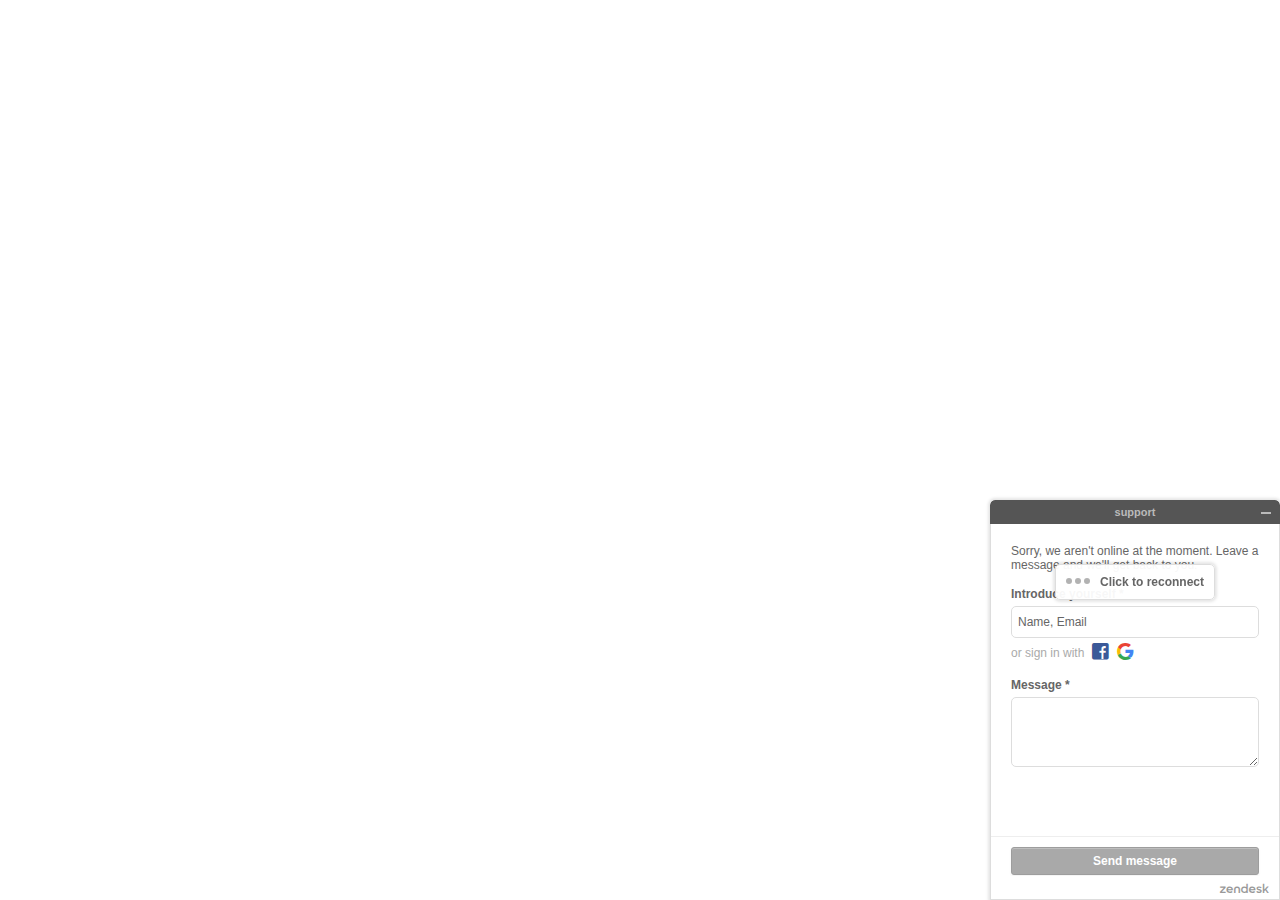
<file: assets/img/Monster Admin Template - The Most Complete & Trusted Bootstrap 4 Admin Template_files/saved_resource(1).html>
<!DOCTYPE html>
<!-- saved from url=(0081)https://wrappixel.com/demos/admin-templates/monster-admin/landingpage/index1.html -->
<html lang="en" dir="ltr" style="overflow-y: hidden;"><head><meta http-equiv="Content-Type" content="text/html; charset=UTF-8"><style>html,body{height:100%;width:100%;} *{border:0;padding:0;margin:0;box-sizing:border-box;-moz-box-sizing:border-box;-webkit-box-sizing:border-box}</style><style type="text/css" __jx__stylesheet_id="jcss_">


.meshim_widget_Widget {font-family:Verdana, Geneva, sans-serif;;font-family:Verdana, Geneva, sans-serif;;font-size:12px;;}
.meshim_widget_Widget textarea {font-family:Verdana, Geneva, sans-serif;;font-family:Verdana, Geneva, sans-serif;;font-size:12px;;}
.meshim_widget_Widget input {font-family:Verdana, Geneva, sans-serif;;font-family:Verdana, Geneva, sans-serif;;font-size:12px;;}
.meshim_widget_Widget button {font-family:Verdana, Geneva, sans-serif;;font-family:Verdana, Geneva, sans-serif;;font-size:12px;;}
.meshim_widget_Widget :lang(ja) * {font-weight:normal!important;font-style:normal!important;}
.meshim_widget_Widget :lang(ja) ::-webkit-input-placeholder {font-style:normal!important;}
.meshim_widget_Widget :lang(ja) :-moz-placeholder {font-style:normal!important;}
.meshim_widget_Widget :lang(ja) ::-moz-placeholder {font-style:normal!important;}
.meshim_widget_Widget :lang(ja) :-ms-input-placeholder {font-style:normal!important;}
.meshim_widget_Widget :lang(ja) .placeholder {font-style:normal!important;}
.meshim_widget_Widget :lang(ko) * {font-weight:normal!important;font-style:normal!important;}
.meshim_widget_Widget :lang(ko) ::-webkit-input-placeholder {font-style:normal!important;}
.meshim_widget_Widget :lang(ko) :-moz-placeholder {font-style:normal!important;}
.meshim_widget_Widget :lang(ko) ::-moz-placeholder {font-style:normal!important;}
.meshim_widget_Widget :lang(ko) :-ms-input-placeholder {font-style:normal!important;}
.meshim_widget_Widget :lang(ko) .placeholder {font-style:normal!important;}
.meshim_widget_Widget :lang(zh_CN) * {font-weight:normal!important;font-style:normal!important;}
.meshim_widget_Widget :lang(zh_CN) ::-webkit-input-placeholder {font-style:normal!important;}
.meshim_widget_Widget :lang(zh_CN) :-moz-placeholder {font-style:normal!important;}
.meshim_widget_Widget :lang(zh_CN) ::-moz-placeholder {font-style:normal!important;}
.meshim_widget_Widget :lang(zh_CN) :-ms-input-placeholder {font-style:normal!important;}
.meshim_widget_Widget :lang(zh_CN) .placeholder {font-style:normal!important;}
.meshim_widget_Widget :lang(zh_TW) * {font-weight:normal!important;font-style:normal!important;}
.meshim_widget_Widget :lang(zh_TW) ::-webkit-input-placeholder {font-style:normal!important;}
.meshim_widget_Widget :lang(zh_TW) :-moz-placeholder {font-style:normal!important;}
.meshim_widget_Widget :lang(zh_TW) ::-moz-placeholder {font-style:normal!important;}
.meshim_widget_Widget :lang(zh_TW) :-ms-input-placeholder {font-style:normal!important;}
.meshim_widget_Widget :lang(zh_TW) .placeholder {font-style:normal!important;}
.meshim_widget_Widget.popout {position:absolute;top:0; left:0;width:100%; height:100%;}
.meshim_widget_Widget * {-webkit-tap-highlight-color:transparent;}
.meshim_widget_Widget input:focus {outline:none;}
.meshim_widget_Widget select:focus {outline:none;}
.meshim_widget_Widget textarea:focus {outline:none;}
.meshim_widget_Widget button:focus {outline:none;}
.meshim_widget_Widget img {-ms-interpolation-mode:bicubic;}
.meshim_widget_Widget input:-moz-placeholder {opacity:1;}
.meshim_widget_Widget input::-moz-placeholder {opacity:1;}
.meshim_widget_Widget textarea:-moz-placeholder {opacity:1;}
.meshim_widget_Widget textarea::-moz-placeholder {opacity:1;}
.meshim_widget_Widget input::-moz-focus-inner {padding:0;border:0;}
.meshim_widget_Widget button::-moz-focus-inner {padding:0;border:0;}
.meshim_widget_Widget table {font-size:100%;color:inherit;border-collapse:collapse;border-spacing:0;}




.meshim_widget_components_ChatWindow {position:relative;color:#666;;}
.meshim_widget_components_ChatWindow.popout {padding:0;margin:0 auto;width:100%; height:100%;max-width:650px;background:#FFF;;}
.meshim_widget_components_ChatWindow.mobile {max-width:none;width:100%;height:auto;min-height:100%;}
.meshim_widget_components_ChatWindow.tablet {max-width:mobileMaxWidthL;;}









.meshim_widget_widgets_ViewStack {width:100%; height:100%;}




.meshim_widget_components_chatWindow_MenuStack {width:100%; height:100%;}
.meshim_widget_components_chatWindow_MenuStack {overflow:visible;}
.meshim_widget_components_chatWindow_MenuStack.popout {position:absolute;}




.meshim_widget_components_chatWindow_MainStack {width:100%; height:100%;}
.meshim_widget_components_chatWindow_MainStack {overflow:hidden;box-shadow:0px 0px 3px 2px rgba(0,0,0,0.1);;}
.meshim_widget_components_chatWindow_MainStack.ms_br {border-top-left-radius:5px;; border-top-right-radius:5px;;}
.meshim_widget_components_chatWindow_MainStack.ms_bm {border-top-left-radius:5px;; border-top-right-radius:5px;;}
.meshim_widget_components_chatWindow_MainStack.ms_bl {border-top-left-radius:5px;; border-top-right-radius:5px;;}
.meshim_widget_components_chatWindow_MainStack.ms_tr {border-bottom-left-radius:5px;; border-bottom-right-radius:5px;;}
.meshim_widget_components_chatWindow_MainStack.ms_tm {border-bottom-left-radius:5px;; border-bottom-right-radius:5px;;}
.meshim_widget_components_chatWindow_MainStack.ms_tl {border-bottom-left-radius:5px;; border-bottom-right-radius:5px;;}
.meshim_widget_components_chatWindow_MainStack.popout {margin:0 auto;max-width:650px;min-width:240px;min-height:335px;height:100%;border-radius:0;}
.meshim_widget_components_chatWindow_MainStack.mobile {min-width:0; min-height:0;max-width:none;}



.meshim_widget_widgets_Branding {display:inline-block;color:#999;;}



.meshim_widget_widgets_branding_Link {color:inherit;text-decoration:inherit;}



.meshim_widget_widgets_IconFont {font-family:zopim, "Segoe UI Symbol", "Arial Unicode MS", "Lucida Sans Unicode", sans-serif;speak:none;font-style:normal;font-weight:normal;line-height:1;-webkit-font-smoothing:antialiased;}
.meshim_widget_widgets_IconFont:focus {outline:none;}



.meshim_widget_widgets_branding_ZopimGolion {color:inherit;text-decoration:inherit;}
.meshim_widget_widgets_branding_ZopimGolion {font-size:10px;}
.meshim_widget_widgets_branding_ZopimGolion.mobile {font-size:11px;}
.meshim_widget_widgets_branding_ZopimGolion .logo {line-height:inherit;padding-top:2px;padding-right:1px;}



.meshim_widget_widgets_ChatWindowPanel {position:relative;margin:chatWindowPanelMargin;;}
.meshim_widget_widgets_ChatWindowPanel .container {position:relative;background:#FFF;;border-width:0 1px;;border-style:solid;;border-color:#DDD;;}
.meshim_widget_widgets_ChatWindowPanel .mobile_options_menu_icon {position:absolute;z-index:102;}
.meshim_widget_widgets_ChatWindowPanel .chat_window_panel_branding.hidden {display:none!important;}
.meshim_widget_widgets_ChatWindowPanel .chat_window_panel_branding {display:block;padding:5px;margin:10px 0;text-align:center;}
.meshim_widget_widgets_ChatWindowPanel .container_and_brand_wrapper {width:100%; height:100%;}
.meshim_widget_widgets_ChatWindowPanel.full_frame_layout .container {width:100%; height:100%;overfow:hidden;}
.meshim_widget_widgets_ChatWindowPanel.full_frame_layout {overflow:hidden;width:100%; height:100%;}
.meshim_widget_widgets_ChatWindowPanel.free_flow_layout .container {width:auto; height:auto;}
.meshim_widget_widgets_ChatWindowPanel.free_flow_layout {overflow:auto;width:auto; height:auto;}
.meshim_widget_widgets_ChatWindowPanel.free_flow_with_fixed_titlebar_layout .container_and_brand_wrapper {overflow:auto;-webkit-overflow-scrolling:touch;}
.meshim_widget_widgets_ChatWindowPanel.free_flow_with_fixed_titlebar_layout .container {width:auto; height:auto;}
.meshim_widget_widgets_ChatWindowPanel.free_flow_with_fixed_titlebar_layout {overflow:hidden;width:100%; height:100%;}
.meshim_widget_widgets_ChatWindowPanel.has_title_bar {padding-top:24px;;}
.meshim_widget_widgets_ChatWindowPanel.has_action_bar_at_bottom {padding-bottom:24px;;}
.meshim_widget_widgets_ChatWindowPanel.cwp_small {width:240px;;height:335px;;}
.meshim_widget_widgets_ChatWindowPanel.cwp_medium {width:290px;;height:400px;;}
.meshim_widget_widgets_ChatWindowPanel.cwp_large {width:350px;;height:450px;;}
.meshim_widget_widgets_ChatWindowPanel.cwp_full {width:100%; height:100%;}
.meshim_widget_widgets_ChatWindowPanel.cwp_mini {width:240px;;height:200px;;}
.meshim_widget_widgets_ChatWindowPanel.ltr .mobile_options_menu_icon {top:0; left:0;}
.meshim_widget_widgets_ChatWindowPanel.rtl .mobile_options_menu_icon {top:0; right:0;}



.meshim_widget_widgets_BorderOverlay {position:absolute;top:0; left:0;width:100%; height:100%;border-radius:inherit;}



.meshim_widget_widgets_titleBar_MinimizeButton {width:22px;height:22px;position:relative;overflow:hidden;}
.meshim_widget_widgets_titleBar_MinimizeButton .bar {width:10px;height:2px;margin:auto;background-color:#bababa;;background-color:titleBarIconsColor;;}
.meshim_widget_widgets_titleBar_MinimizeButton .table {width:100%;height:100%;table-layout:fixed;border-spacing:0;border-collapse:collapse;}
.meshim_widget_widgets_titleBar_MinimizeButton .td {vertical-align:middle;}
.meshim_widget_widgets_titleBar_MinimizeButton .overlay {position:absolute;top:0; left:0;width:100%; height:100%;background-color:transparent;}



.meshim_widget_widgets_TitleBar.title_bar_popout {cursor:default;}
.meshim_widget_widgets_TitleBar {position:absolute;top:0; left:0;width:100%;overflow:hidden;z-index:10;height:24px;;color:#bababa;;background:#555555;;}
.meshim_widget_widgets_TitleBar .border_overlay {border-width:0;;border-style:solid;;border-color:#DDD;;}
.meshim_widget_widgets_TitleBar .title .title_text {cursor:inherit;}
.meshim_widget_widgets_TitleBar .title .status_text {cursor:inherit;}
.meshim_widget_widgets_TitleBar .title .title_text {display:inline;display:titleBarTitleDisplay;;}
.meshim_widget_widgets_TitleBar .title .status_text {display:none;display:titleBarStatusDisplay;;}
.meshim_widget_widgets_TitleBar .title {white-space:nowrap;overflow:hidden;text-overflow:ellipsis;cursor:inherit;text-align:center;;font-size:11px;;line-height:24px;;font-weight:bold;;}
.meshim_widget_widgets_TitleBar.ltr .title {padding-left:60px;;padding-right:60px;;}
.meshim_widget_widgets_TitleBar.rtl .title {padding-left:60px;;padding-right:60px;;}
.meshim_widget_widgets_TitleBar .icons .icon_font:hover {titleBarItemHover;}
.meshim_widget_widgets_TitleBar .icons .icon_font {display:inline-block;text-align:center;padding-right:6px; padding-left:6px;line-height:24px;;}
.meshim_widget_widgets_TitleBar .icons .button_container {display:inline-block;vertical-align:middle;cursor:pointer;padding-top:2px;}
.meshim_widget_widgets_TitleBar .icons {position:absolute;cursor:default;color:titleBarIconsColor;;font-size:10px;;}
.meshim_widget_widgets_TitleBar.ltr .icons .button_container.last_child {padding-right:3px;}
.meshim_widget_widgets_TitleBar.ltr .icons {top:0; right:0;}
.meshim_widget_widgets_TitleBar.rtl .icons .button_container.last_child {padding-left:3px;}
.meshim_widget_widgets_TitleBar.rtl .icons {top:0; left:0;}
.meshim_widget_widgets_TitleBar.br {border-top-left-radius:5px;; border-top-right-radius:5px;;}
.meshim_widget_widgets_TitleBar.bm {border-top-left-radius:5px;; border-top-right-radius:5px;;}
.meshim_widget_widgets_TitleBar.bl {border-top-left-radius:5px;; border-top-right-radius:5px;;}
.meshim_widget_widgets_TitleBar.mobile .title {font-size:16px;;}
.meshim_widget_widgets_TitleBar.mobile.ltr .icons .button_container.last_child {padding:0;}
.meshim_widget_widgets_TitleBar.mobile.ltr .icons .button_container {padding:0;}
.meshim_widget_widgets_TitleBar.mobile.rtl .icons .button_container.last_child {padding:0;}
.meshim_widget_widgets_TitleBar.mobile.rtl .icons .button_container {padding:0;}
.meshim_widget_widgets_TitleBar.mobile {z-index:101;border-radius:0;}



.meshim_widget_widgets_ActionBar {position:absolute;bottom:0; left:0;overflow:hidden;z-index:10;width:100%;;height:24px;;color:#999;;background:#FFF;;padding-left:10px;; padding-right:10px;;}
.meshim_widget_widgets_ActionBar .border_overlay {border-width:0 1px 1px 1px;;border-style:solid;;border-color:#DDD;;}
.meshim_widget_widgets_ActionBar .actions {float:left;}
.meshim_widget_widgets_ActionBar .branding .icon_font {*color:#999;;*line-height:24px;;*text-decoration:none;}
.meshim_widget_widgets_ActionBar .branding:hover {color:#666;;}
.meshim_widget_widgets_ActionBar .branding {position:relative;float:right;color:#999;;line-height:24px;;}
.meshim_widget_widgets_ActionBar.rtl .actions {float:right;}
.meshim_widget_widgets_ActionBar.rtl .branding {float:left;}



.meshim_widget_widgets_Toast {color:#666;;background:rgba(255, 255, 255, 0.95);;padding:10px;;border-width:1px;;border-style:solid;;border-color:#DDD;;border-radius:5px;;box-shadow:0px 0px 3px 2px rgba(0,0,0,0.1);;}



.meshim_widget_widgets_toast_disconnected_Image .dot {margin-right:3px;}



.meshim_widget_widgets_toast_disconnected_image_Dot.dark {opacity:1;}
.meshim_widget_widgets_toast_disconnected_image_Dot {position:relative;display:inline-block;width:6px; height:6px;background:#666;;border-radius:50%;opacity:0.5;transition:all 0.3s;}



.meshim_widget_widgets_toast_Disconnected {color:#666;;background:rgba(255, 255, 255, 0.95);;padding:10px;;border-width:1px;;border-style:solid;;border-color:#DDD;;border-radius:5px;;box-shadow:0px 0px 3px 2px rgba(0,0,0,0.1);;}
.meshim_widget_widgets_toast_Disconnected.toast_disconnected {cursor:pointer;}
.meshim_widget_widgets_toast_Disconnected {text-align:center;}
.meshim_widget_widgets_toast_Disconnected .reconnecting_toast_text {display:block;margin-left:34px;font-weight:bold;text-align:left;}
.meshim_widget_widgets_toast_Disconnected .reconnecting_toast_image {float:left;margin-top:-2px;}



.meshim_widget_widgets_ChatWindowDisconnectedToast .toast {display:inline-block;max-width:80%;}
.meshim_widget_widgets_ChatWindowDisconnectedToast {position:absolute;z-index:1000;top:40px;left:0;width:100%;height:0;text-align:center;}
.meshim_widget_widgets_ChatWindowDisconnectedToast.mobile {position:fixed;top:60px;}



.meshim_widget_components_chatWindow_PreChatOfflineForm {position:relative;margin:chatWindowPanelMargin;;}
.meshim_widget_components_chatWindow_PreChatOfflineForm .container {position:relative;background:#FFF;;border-width:0 1px;;border-style:solid;;border-color:#DDD;;}
.meshim_widget_components_chatWindow_PreChatOfflineForm .mobile_options_menu_icon {position:absolute;z-index:102;}
.meshim_widget_components_chatWindow_PreChatOfflineForm .chat_window_panel_branding.hidden {display:none!important;}
.meshim_widget_components_chatWindow_PreChatOfflineForm .chat_window_panel_branding {display:block;padding:5px;margin:10px 0;text-align:center;}
.meshim_widget_components_chatWindow_PreChatOfflineForm .container_and_brand_wrapper {width:100%; height:100%;}
.meshim_widget_components_chatWindow_PreChatOfflineForm.full_frame_layout .container {width:100%; height:100%;overfow:hidden;}
.meshim_widget_components_chatWindow_PreChatOfflineForm.full_frame_layout {overflow:hidden;width:100%; height:100%;}
.meshim_widget_components_chatWindow_PreChatOfflineForm.free_flow_layout .container {width:auto; height:auto;}
.meshim_widget_components_chatWindow_PreChatOfflineForm.free_flow_layout {overflow:auto;width:auto; height:auto;}
.meshim_widget_components_chatWindow_PreChatOfflineForm.free_flow_with_fixed_titlebar_layout .container_and_brand_wrapper {overflow:auto;-webkit-overflow-scrolling:touch;}
.meshim_widget_components_chatWindow_PreChatOfflineForm.free_flow_with_fixed_titlebar_layout .container {width:auto; height:auto;}
.meshim_widget_components_chatWindow_PreChatOfflineForm.free_flow_with_fixed_titlebar_layout {overflow:hidden;width:100%; height:100%;}
.meshim_widget_components_chatWindow_PreChatOfflineForm.has_title_bar {padding-top:24px;;}
.meshim_widget_components_chatWindow_PreChatOfflineForm.has_action_bar_at_bottom {padding-bottom:24px;;}
.meshim_widget_components_chatWindow_PreChatOfflineForm.cwp_small {width:240px;;height:335px;;}
.meshim_widget_components_chatWindow_PreChatOfflineForm.cwp_medium {width:290px;;height:400px;;}
.meshim_widget_components_chatWindow_PreChatOfflineForm.cwp_large {width:350px;;height:450px;;}
.meshim_widget_components_chatWindow_PreChatOfflineForm.cwp_full {width:100%; height:100%;}
.meshim_widget_components_chatWindow_PreChatOfflineForm.cwp_mini {width:240px;;height:200px;;}
.meshim_widget_components_chatWindow_PreChatOfflineForm.ltr .mobile_options_menu_icon {top:0; left:0;}
.meshim_widget_components_chatWindow_PreChatOfflineForm.rtl .mobile_options_menu_icon {top:0; right:0;}
.meshim_widget_components_chatWindow_PreChatOfflineForm .disconnected_toast.hide {display:none;}



.meshim_widget_widgets_AbsolutePaddingContainer {position:relative;*overflow:visible;width:100%;height:100%;}



.meshim_widget_widgets_ChatWindowContent {position:relative;*overflow:visible;width:100%;height:100%;}
.meshim_widget_widgets_ChatWindowContent.mobile {margin:0 auto;height:auto;border:none;max-width:mobileMaxWidthS;;}
.meshim_widget_widgets_ChatWindowContent.tablet {max-width:mobileMaxWidth;;}








.meshim_widget_widgets_ScrollableFrame {position:relative;width:100%; height:100%;}
.meshim_widget_widgets_ScrollableFrame .scrollable_inner {position:relative;width:100%; height:100%;}
.meshim_widget_widgets_ScrollableFrame .scrollable_inner {overflow-x:hidden;overflow-y:auto;padding-bottom:0!important;}
.meshim_widget_widgets_ScrollableFrame .scrollable_fixed_top {position:absolute;left:0; right:0;pointer-events:none;}
.meshim_widget_widgets_ScrollableFrame .scrollable_fixed_bottom {position:absolute;left:0; right:0;pointer-events:none;}
.meshim_widget_widgets_ScrollableFrame .scrollable_fixed_top {top:0;height:5px;;background:#000;background:-o-linear-gradient(top,rgba(0,0,0,0.05),rgba(0,0,0,0));background:-moz-linear-gradient(top,rgba(0,0,0,0.05),rgba(0,0,0,0));background:-ms-linear-gradient(top,rgba(0,0,0,0.05),rgba(0,0,0,0));background:linear-gradient(top,rgba(0,0,0,0.05),rgba(0,0,0,0));background:-webkit-gradient(linear,center top,center bottom,from(rgba(0,0,0,0.05)),to(rgba(0,0,0,0)));filter:progid:DXImageTransform.Microsoft.gradient(startColorstr=#0d000000, endColorstr=#00000000);-ms-filter:progid:DXImageTransform.Microsoft.gradient(startColorstr=#0d000000, endColorstr=#00000000);;background-color:transparent;;}
.meshim_widget_widgets_ScrollableFrame .scrollable_fixed_bottom {bottom:0;height:5px;;background:#000;background:-o-linear-gradient(top,rgba(0,0,0,0),rgba(0,0,0,0.05));background:-moz-linear-gradient(top,rgba(0,0,0,0),rgba(0,0,0,0.05));background:-ms-linear-gradient(top,rgba(0,0,0,0),rgba(0,0,0,0.05));background:linear-gradient(top,rgba(0,0,0,0),rgba(0,0,0,0.05));background:-webkit-gradient(linear,center top,center bottom,from(rgba(0,0,0,0)),to(rgba(0,0,0,0.05)));filter:progid:DXImageTransform.Microsoft.gradient(startColorstr=#00000000, endColorstr=#0d000000);-ms-filter:progid:DXImageTransform.Microsoft.gradient(startColorstr=#00000000, endColorstr=#0d000000);;background-color:transparent;;}
.meshim_widget_widgets_ScrollableFrame.scroll_top .scrollable_fixed_top {display:none;}
.meshim_widget_widgets_ScrollableFrame.scroll_bottom .scrollable_fixed_bottom {display:none;}
.meshim_widget_widgets_ScrollableFrame.sf_small .scrollable_inner {padding:10px;;}
.meshim_widget_widgets_ScrollableFrame.sf_small {padding:scrollableFramePaddingSmall;;}
.meshim_widget_widgets_ScrollableFrame.sf_medium .scrollable_inner {padding:20px;;}
.meshim_widget_widgets_ScrollableFrame.sf_medium {padding:scrollableFramePaddingMedium;;}
.meshim_widget_widgets_ScrollableFrame.sf_large .scrollable_inner {padding:20px;;}
.meshim_widget_widgets_ScrollableFrame.sf_large {padding:scrollableFramePaddingLarge;;}
@media only screen and (max-width: 300px) { .meshim_widget_widgets_ScrollableFrame.popout   .scrollable_inner {padding:10px;;} }
@media only screen and (max-width: 300px) { .meshim_widget_widgets_ScrollableFrame.popout   {padding:scrollableFramePaddingSmall;;} }
@media only screen and (min-width: 300px) and (max-width: 500px) { .meshim_widget_widgets_ScrollableFrame.popout   .scrollable_inner {padding:20px;;} }
@media only screen and (min-width: 300px) and (max-width: 500px) { .meshim_widget_widgets_ScrollableFrame.popout   {padding:scrollableFramePaddingMedium;;} }
@media only screen and (min-width: 500px) { .meshim_widget_widgets_ScrollableFrame.popout   .scrollable_inner {padding:20px;;} }
@media only screen and (min-width: 500px) { .meshim_widget_widgets_ScrollableFrame.popout   {padding:scrollableFramePaddingLarge;;} }
.meshim_widget_widgets_ScrollableFrame.mobile .scrollable_inner {padding:10px;}
.meshim_widget_widgets_ScrollableFrame.mobile {border-bottom:none;}



.meshim_widget_components_chatWindow_preChatOfflineForm_PastHistoryNotice.desktop.medium {margin-bottom:5px;top:-10px;}
.meshim_widget_components_chatWindow_preChatOfflineForm_PastHistoryNotice.desktop.large {margin-bottom:5px;top:-10px;}
.meshim_widget_components_chatWindow_preChatOfflineForm_PastHistoryNotice:hover {color:#666;;}
.meshim_widget_components_chatWindow_preChatOfflineForm_PastHistoryNotice {position:relative;text-align:center;padding-bottom:10px;border-bottom:1px solid #DDD;cursor:pointer;color:#999;;margin-bottom:15px;}
.meshim_widget_components_chatWindow_preChatOfflineForm_PastHistoryNotice .clock {position:relative;display:inline;top:4px;font-size:16px;padding-right:8px;}
.meshim_widget_components_chatWindow_preChatOfflineForm_PastHistoryNotice.rtl .clock {padding-right:0;padding-left:8px;}
.meshim_widget_components_chatWindow_preChatOfflineForm_PastHistoryNotice .history_link {color:#666;;text-decoration:underline;}



.meshim_widget_widgets_form_OfflineDeflection.mobile .channel_icon {font-size:38px;padding-right:10px;}
.meshim_widget_widgets_form_OfflineDeflection .label {display:block;margin-bottom:5px;font-weight:bold;}
.meshim_widget_widgets_form_OfflineDeflection .channel_icon {display:inline-block;font-size:25px;padding-right:5px;margin-top:4px;cursor:pointer;text-decoration:none;outline:none;}
.meshim_widget_widgets_form_OfflineDeflection .channel_messenger {color:#0084FF;}
.meshim_widget_widgets_form_OfflineDeflection .channel_twitter {color:#1DA1F2;}
.meshim_widget_widgets_form_OfflineDeflection {padding-bottom:15px;}




.meshim_widget_widgets_FakeInput {display:block;-webkit-appearance:none;*overflow:visible;width:100%;color:#666;;background:#FFF;;padding:6px;;border-width:1px;;border-style:solid;;border-color:#DDD;;border-radius:5px;;box-shadow:inputShadow;;}
.meshim_widget_widgets_FakeInput:focus {color:inputFocusColor;;background:inputFocusBg;;border-color:#6d6d6d;;box-shadow:inputFocusShadow;;outline:none;}
.meshim_widget_widgets_FakeInput.focus {color:inputFocusColor;;background:inputFocusBg;;border-color:#6d6d6d;;box-shadow:inputFocusShadow;;outline:none;}
.meshim_widget_widgets_FakeInput::-webkit-input-placeholder {color:#AAA;;font-style:italic;;}
.meshim_widget_widgets_FakeInput:-moz-placeholder {color:#AAA;;font-style:italic;;}
.meshim_widget_widgets_FakeInput::-moz-placeholder {color:#AAA;;font-style:italic;;}
.meshim_widget_widgets_FakeInput:-ms-input-placeholder {color:#AAA;;font-style:italic;;}
.meshim_widget_widgets_FakeInput.placeholder {color:#AAA;;font-style:italic;;}
.meshim_widget_widgets_FakeInput.invalid {color:inputInvalidColor;;background:inputInvalidBg;;border-color:#CC0000;;box-shadow:inputInvalidShadow;;}
.meshim_widget_widgets_FakeInput.invalid.mobile {padding-right:30px;}
.meshim_widget_widgets_FakeInput.invalid.rtl.mobile {padding-right:6px;;padding-left:30px;}
.meshim_widget_widgets_FakeInput.unstyled {border:none;background:transparent;box-shadow:none;}
.meshim_widget_widgets_FakeInput.standalone {margin-top:10px;margin-bottom:5px;}




.meshim_widget_widgets_Gravatar .avatar {background:#FFF;}
.meshim_widget_widgets_Gravatar.hide_auth_type .auth_type {display:none!important;}
.meshim_widget_widgets_Gravatar {width:60px;height:60px;position:relative;overflow:hidden;border-width:0;;border-style:solid;;border-color:#DDD;;border-radius:3px;;box-shadow:avatarShadow;;}



.meshim_widget_widgets_Avatar .avatar {background:#FFF;}
.meshim_widget_widgets_Avatar.hide_auth_type .auth_type {display:none!important;}
.meshim_widget_widgets_Avatar {width:60px;height:60px;position:relative;overflow:hidden;border-width:0;;border-style:solid;;border-color:#DDD;;border-radius:3px;;box-shadow:avatarShadow;;}






.meshim_widget_widgets_iconFont_Button .icon_font {display:inline;line-height:inherit;vertical-align:middle;font-size:14px;;}
.meshim_widget_widgets_iconFont_Button {background:transparent;border:none;color:inherit;}
.meshim_widget_widgets_iconFont_Button.mobile .icon_font {position:relative;font-size:18px;;}



.meshim_widget_widgets_ErrorMessage {margin-top:5px;;margin-bottom:10px;;color:#CC0000;;font-weight:bold;;font-style:italic;;}




.meshim_widget_widgets_TextField {display:block;-webkit-appearance:none;*overflow:visible;width:100%;color:#666;;background:#FFF;;padding:6px;;border-width:1px;;border-style:solid;;border-color:#DDD;;border-radius:5px;;box-shadow:inputShadow;;}
.meshim_widget_widgets_TextField:focus {color:inputFocusColor;;background:inputFocusBg;;border-color:#6d6d6d;;box-shadow:inputFocusShadow;;outline:none;}
.meshim_widget_widgets_TextField.focus {color:inputFocusColor;;background:inputFocusBg;;border-color:#6d6d6d;;box-shadow:inputFocusShadow;;outline:none;}
.meshim_widget_widgets_TextField::-webkit-input-placeholder {color:#AAA;;font-style:italic;;}
.meshim_widget_widgets_TextField:-moz-placeholder {color:#AAA;;font-style:italic;;}
.meshim_widget_widgets_TextField::-moz-placeholder {color:#AAA;;font-style:italic;;}
.meshim_widget_widgets_TextField:-ms-input-placeholder {color:#AAA;;font-style:italic;;}
.meshim_widget_widgets_TextField.placeholder {color:#AAA;;font-style:italic;;}
.meshim_widget_widgets_TextField.invalid {color:inputInvalidColor;;background:inputInvalidBg;;border-color:#CC0000;;box-shadow:inputInvalidShadow;;}
.meshim_widget_widgets_TextField.invalid.mobile {padding-right:30px;}
.meshim_widget_widgets_TextField.invalid.rtl.mobile {padding-right:6px;;padding-left:30px;}
.meshim_widget_widgets_TextField.unstyled {border:none;background:transparent;box-shadow:none;}
.meshim_widget_widgets_TextField.standalone {margin-top:10px;margin-bottom:5px;}





.meshim_widget_widgets_EmailField {display:block;-webkit-appearance:none;*overflow:visible;width:100%;color:#666;;background:#FFF;;padding:6px;;border-width:1px;;border-style:solid;;border-color:#DDD;;border-radius:5px;;box-shadow:inputShadow;;}
.meshim_widget_widgets_EmailField:focus {color:inputFocusColor;;background:inputFocusBg;;border-color:#6d6d6d;;box-shadow:inputFocusShadow;;outline:none;}
.meshim_widget_widgets_EmailField.focus {color:inputFocusColor;;background:inputFocusBg;;border-color:#6d6d6d;;box-shadow:inputFocusShadow;;outline:none;}
.meshim_widget_widgets_EmailField::-webkit-input-placeholder {color:#AAA;;font-style:italic;;}
.meshim_widget_widgets_EmailField:-moz-placeholder {color:#AAA;;font-style:italic;;}
.meshim_widget_widgets_EmailField::-moz-placeholder {color:#AAA;;font-style:italic;;}
.meshim_widget_widgets_EmailField:-ms-input-placeholder {color:#AAA;;font-style:italic;;}
.meshim_widget_widgets_EmailField.placeholder {color:#AAA;;font-style:italic;;}
.meshim_widget_widgets_EmailField.invalid {color:inputInvalidColor;;background:inputInvalidBg;;border-color:#CC0000;;box-shadow:inputInvalidShadow;;}
.meshim_widget_widgets_EmailField.invalid.mobile {padding-right:30px;}
.meshim_widget_widgets_EmailField.invalid.rtl.mobile {padding-right:6px;;padding-left:30px;}
.meshim_widget_widgets_EmailField.unstyled {border:none;background:transparent;box-shadow:none;}
.meshim_widget_widgets_EmailField.standalone {margin-top:10px;margin-bottom:5px;}





.meshim_widget_widgets_PhoneField {display:block;-webkit-appearance:none;*overflow:visible;width:100%;color:#666;;background:#FFF;;padding:6px;;border-width:1px;;border-style:solid;;border-color:#DDD;;border-radius:5px;;box-shadow:inputShadow;;}
.meshim_widget_widgets_PhoneField:focus {color:inputFocusColor;;background:inputFocusBg;;border-color:#6d6d6d;;box-shadow:inputFocusShadow;;outline:none;}
.meshim_widget_widgets_PhoneField.focus {color:inputFocusColor;;background:inputFocusBg;;border-color:#6d6d6d;;box-shadow:inputFocusShadow;;outline:none;}
.meshim_widget_widgets_PhoneField::-webkit-input-placeholder {color:#AAA;;font-style:italic;;}
.meshim_widget_widgets_PhoneField:-moz-placeholder {color:#AAA;;font-style:italic;;}
.meshim_widget_widgets_PhoneField::-moz-placeholder {color:#AAA;;font-style:italic;;}
.meshim_widget_widgets_PhoneField:-ms-input-placeholder {color:#AAA;;font-style:italic;;}
.meshim_widget_widgets_PhoneField.placeholder {color:#AAA;;font-style:italic;;}
.meshim_widget_widgets_PhoneField.invalid {color:inputInvalidColor;;background:inputInvalidBg;;border-color:#CC0000;;box-shadow:inputInvalidShadow;;}
.meshim_widget_widgets_PhoneField.invalid.mobile {padding-right:30px;}
.meshim_widget_widgets_PhoneField.invalid.rtl.mobile {padding-right:6px;;padding-left:30px;}
.meshim_widget_widgets_PhoneField.unstyled {border:none;background:transparent;box-shadow:none;}
.meshim_widget_widgets_PhoneField.standalone {margin-top:10px;margin-bottom:5px;}




.meshim_widget_widgets_form_Profile .fake_input {position:relative;overflow:hidden;transform:translateZ(0);*zoom:1;}
.meshim_widget_widgets_form_Profile .avatar {float:left;width:32px; height:32px;margin-right:5px;profileFormLoggedIn;}
.meshim_widget_widgets_form_Profile.rtl .avatar {float:right;margin-right:0;margin-left:5px;}
.meshim_widget_widgets_form_Profile .internal_placeholder {float:left;vertical-align:top;cursor:pointer;}
.meshim_widget_widgets_form_Profile.rtl .internal_placeholder {float:right;}
.meshim_widget_widgets_form_Profile .profile_divider {vertical-align:top;margin-right:5px;}
.meshim_widget_widgets_form_Profile.rtl .profile_divider {margin-right:0;margin-left:5px;}
.meshim_widget_widgets_form_Profile .internal_placeholder {line-height:18px;*line-height:18px!important;}
.meshim_widget_widgets_form_Profile .profile_divider {line-height:18px;*line-height:18px!important;}
.meshim_widget_widgets_form_Profile .edit_external .edit_external_label {vertical-align:middle;}
.meshim_widget_widgets_form_Profile .edit_external .edit_external_types .profile_form_edit_external {display:inline-block;}
.meshim_widget_widgets_form_Profile .edit_external .edit_external_types {display:inline-block;vertical-align:middle;}
.meshim_widget_widgets_form_Profile .edit_external {margin-top:5px;color:#AAA;;margin-bottom:15px;}
.meshim_widget_widgets_form_Profile.rtl .edit_external .edit_external_types .profile_form_edit_external {margin-left:0;margin-right:5px;}
.meshim_widget_widgets_form_Profile .logged_in_name {font-weight:bold;}
.meshim_widget_widgets_form_Profile .logged_in_name.buttons_pad {padding-right:40px;}
.meshim_widget_widgets_form_Profile .logged_in_name {display:block;white-space:nowrap;overflow:hidden;text-overflow:ellipsis;}
.meshim_widget_widgets_form_Profile .logged_in_email {display:block;white-space:nowrap;overflow:hidden;text-overflow:ellipsis;}
.meshim_widget_widgets_form_Profile.rtl .logged_in_name {padding-right:0;}
.meshim_widget_widgets_form_Profile.rtl .logged_in_name.buttons_pad {padding-left:40px;}
.meshim_widget_widgets_form_Profile .logged_in_actions button:hover {color:#444;;}
.meshim_widget_widgets_form_Profile .logged_in_actions button:focus {color:#444;;}
.meshim_widget_widgets_form_Profile .logged_in_actions button {margin-left:5px;}
.meshim_widget_widgets_form_Profile .logged_in_actions .divider {font-size:10px;;line-height:1.5;margin:0 5px;cursor:default;opacity:0.5;}
.meshim_widget_widgets_form_Profile .logged_in_actions {position:absolute;top:0; right:0;color:#AAA;;margin-top:5px;margin-right:5px;}
.meshim_widget_widgets_form_Profile.rtl .logged_in_actions {right:auto;left:0;}
.meshim_widget_widgets_form_Profile .floater .floater_inner .floater_inner_seriously {display:table-cell;vertical-align:middle;}
.meshim_widget_widgets_form_Profile .floater .floater_inner {display:table;}
.meshim_widget_widgets_form_Profile .floater {display:block;overflow:hidden;*position:relative!important;}
.meshim_widget_widgets_form_Profile.internal_enabled .floater {float:right;*float:right!important;}
.meshim_widget_widgets_form_Profile.rtl.internal_enabled .floater {float:left;}
.meshim_widget_widgets_form_Profile.logged_in .floater .floater_inner {table-layout:fixed;width:100%;height:32px;}
.meshim_widget_widgets_form_Profile.internal_disabled .floater .floater_inner {table-layout:fixed;width:100%;height:32px;}
.meshim_widget_widgets_form_Profile.logged_in .fake_input {background:#EEE;;border-radius:5px;;border-width:0;;border-style:formSubmittedBorderStyle;;border-color:formSubmittedBorderColor;;}
.meshim_widget_widgets_form_Profile.logged_in .floater {float:none!important;}
.meshim_widget_widgets_form_Profile .profile_form_icon {cursor:pointer;display:inline-block;margin-left:8px;height:17px; font-size:17px;line-height:21px;*padding:0!important;*margin-left:8px!important;}
.meshim_widget_widgets_form_Profile.rtl .profile_form_icon {margin-left:0;margin-right:8px;}
.meshim_widget_widgets_form_Profile .field.last-child {margin-bottom:0;}
.meshim_widget_widgets_form_Profile .field.profile_field.zero_margin {margin-bottom:0;}
.meshim_widget_widgets_form_Profile .field.profile_field {*padding:0!important;}
.meshim_widget_widgets_form_Profile .field {margin-bottom:15px;}
.meshim_widget_widgets_form_Profile .label {display:block;margin-bottom:5px;font-weight:bold;}
.meshim_widget_widgets_form_Profile.mobile .avatar {width:36px; height:36px;}
.meshim_widget_widgets_form_Profile.mobile.available_types .fake_input .internal_placeholder {line-height:25px;}
.meshim_widget_widgets_form_Profile.mobile.available_types .fake_input .profile_divider {line-height:44px;margin-right:10px;}
.meshim_widget_widgets_form_Profile.mobile.available_types .floater {position:absolute;top:0;right:-2px;height:100%;}
.meshim_widget_widgets_form_Profile.mobile.available_types .profile_form_icon .icon_font {text-align:center;}
.meshim_widget_widgets_form_Profile.mobile.available_types .profile_form_icon.google {padding-left:8px; padding-right:8px;}
.meshim_widget_widgets_form_Profile.mobile.available_types .profile_form_icon {margin-left:0; margin-right:0;width:auto;height:46px;padding:13px 12px 10px;border-width:0 0 0 1px;border-radius:0;}
.meshim_widget_widgets_form_Profile.mobile.available_types.logged_in .floater {position:relative;top:0; right:0; left:0;}
.meshim_widget_widgets_form_Profile.mobile .logged_in_name {padding-right:80px;}
.meshim_widget_widgets_form_Profile.mobile .logged_in_email {padding-right:80px;}
.meshim_widget_widgets_form_Profile.mobile .logged_in_actions button {height:100%;padding:0 5px;}
.meshim_widget_widgets_form_Profile.mobile .logged_in_actions {margin:0px;height:100%;}
.meshim_widget_widgets_form_Profile.mobile .editing .name_container input.invalid ~ .error_icon {display:block;}
.meshim_widget_widgets_form_Profile.mobile .editing .name_container {position:relative;}
.meshim_widget_widgets_form_Profile.mobile .editing .email_container input.invalid ~ .error_icon {display:block;}
.meshim_widget_widgets_form_Profile.mobile .editing .email_container {position:relative;}
.meshim_widget_widgets_form_Profile.mobile .edit_external .edit_external_types {display:block;margin-top:10px;}
.meshim_widget_widgets_form_Profile.mobile .edit_external {margin-bottom:15px;}
.meshim_widget_widgets_form_Profile.rtl.mobile .floater {right:auto;left:-2px;}
.meshim_widget_widgets_form_Profile.rtl.mobile .profile_divider {margin-right:0;margin-left:10px;}
.meshim_widget_widgets_form_Profile.rtl.mobile .logged_in_name {padding-right:0;padding-left:80px;}
.meshim_widget_widgets_form_Profile.rtl.mobile .logged_in_email {padding-right:0;padding-left:80px;}
.meshim_widget_widgets_form_Profile.rtl.mobile.available_types .profile_form_icon {border-width:0 1px 0 0;}
.meshim_widget_widgets_form_Profile.disabled .field {margin-bottom:0;}
.meshim_widget_widgets_form_Profile.disabled .fake_input {border:none;background:transparent;}
.meshim_widget_widgets_form_Profile.disabled .field_phone {display:none;}



.meshim_widget_widgets_iconFont_Auth {font-family:zopim, "Segoe UI Symbol", "Arial Unicode MS", "Lucida Sans Unicode", sans-serif;speak:none;font-style:normal;font-weight:normal;line-height:1;-webkit-font-smoothing:antialiased;}
.meshim_widget_widgets_iconFont_Auth:focus {outline:none;}
.meshim_widget_widgets_iconFont_Auth.facebook {color:#3B5998;;}
.meshim_widget_widgets_iconFont_Auth.twitter {color:#00ACEE;;}
.meshim_widget_widgets_iconFont_Auth.hoverable:hover.facebook {color:#637BAD;;}
.meshim_widget_widgets_iconFont_Auth.hoverable:hover.twitter {color:#7EB2D4;;}
.meshim_widget_widgets_iconFont_Auth.hoverable:hover.google {opacity:0.8;}
.meshim_widget_widgets_iconFont_Auth.hoverable:focus.facebook {color:#637BAD;;}
.meshim_widget_widgets_iconFont_Auth.hoverable:focus.twitter {color:#7EB2D4;;}
.meshim_widget_widgets_iconFont_Auth.hoverable:focus.google {opacity:0.8;}
.meshim_widget_widgets_iconFont_Auth.hoverable:active.facebook {color:#637BAD;;}
.meshim_widget_widgets_iconFont_Auth.hoverable:active.twitter {color:#7EB2D4;;}
.meshim_widget_widgets_iconFont_Auth.hoverable:active.google {opacity:0.8;}



.meshim_widget_widgets_gravatar_GravatarImage {position:relative;}
.meshim_widget_widgets_gravatar_GravatarImage .img {width:100%; height:100%;}
.meshim_widget_widgets_gravatar_GravatarImage .auth_type.facebook {color:#3B5998;;}
.meshim_widget_widgets_gravatar_GravatarImage .auth_type.twitter {color:#00ACEE;;}
.meshim_widget_widgets_gravatar_GravatarImage .auth_type.google {font-size:9px;padding-top:3px;padding-right:1px;padding-left:1px;}
.meshim_widget_widgets_gravatar_GravatarImage .auth_type {position:absolute;bottom:0; left:0;background:#FFF;font-size:12px; width:12px; height:12px;line-height:16px;overflow:hidden;border-radius:2px;}



.meshim_widget_widgets_gravatar_GravatarOne .avatar {width:100%;height:100%;border:0px none;}
.meshim_widget_widgets_gravatar_GravatarOne {position:relative;width:100%;height:100%;}



.meshim_widget_widgets_iconFont_Google2019 *:not(.hide) {position:absolute;}
.meshim_widget_widgets_iconFont_Google2019 {position:relative;}
.meshim_widget_widgets_iconFont_Google2019 .blue {color:#4285f4;}
.meshim_widget_widgets_iconFont_Google2019 .green {color:#34A853;}
.meshim_widget_widgets_iconFont_Google2019 .yellow {color:#FBBC05;}
.meshim_widget_widgets_iconFont_Google2019 .red {color:#EA4335;}
.meshim_widget_widgets_iconFont_Google2019 .hide {visibility:hidden;}



.meshim_widget_widgets_Form {*zoom:1;}
.meshim_widget_widgets_Form .input_text {width:100%;}
.meshim_widget_widgets_Form .input_email {width:100%;}
.meshim_widget_widgets_Form textarea {width:100%;}
.meshim_widget_widgets_Form select {width:100%;}
.meshim_widget_widgets_Form .label {display:block;}
.meshim_widget_widgets_Form .error_message {display:block;}
.meshim_widget_widgets_Form .option_label {display:block;}
.meshim_widget_widgets_Form .input_checkbox {display:inline-block;float:left;clear:both;}
.meshim_widget_widgets_Form .input_input_radio {display:inline-block;float:left;clear:both;}
.meshim_widget_widgets_Form .input_input_checkbox {display:inline-block;float:left;clear:both;}
.meshim_widget_widgets_Form .field.field_radio .input input {width:16px; height:16px;}
.meshim_widget_widgets_Form .field.field_radio .input label {padding-left:20px;line-height:16px;}
.meshim_widget_widgets_Form .field.field_radio .input label.disabled {color:#ccc;inputDisabled;}
.meshim_widget_widgets_Form .field.field_department .input input {width:16px; height:16px;}
.meshim_widget_widgets_Form .field.field_department .input label {padding-left:20px;line-height:16px;}
.meshim_widget_widgets_Form .field.field_department .input label.disabled {color:#ccc;inputDisabled;}
.meshim_widget_widgets_Form .field.field_checkbox input {width:16px; height:16px;}
.meshim_widget_widgets_Form .field.field_checkbox label {padding-left:20px;line-height:15px;}
.meshim_widget_widgets_Form .field.field_checkbox_multiple .input input {width:16px; height:16px;}
.meshim_widget_widgets_Form .field.field_checkbox_multiple .input label {padding-left:20px;line-height:15px;}
.meshim_widget_widgets_Form .field {margin-bottom:15px;}
.meshim_widget_widgets_Form .label {margin-bottom:5px;font-weight:bold;}
.meshim_widget_widgets_Form textarea {min-height:70px; *height:70px;resize:vertical;}
.meshim_widget_widgets_Form .option_label:last-child {margin-bottom:0;}
.meshim_widget_widgets_Form .option_label {margin-bottom:5px;}
.meshim_widget_widgets_Form .error_message {padding-bottom:5px;}
.meshim_widget_widgets_Form.read_only .field_radio .input_input_radio {display:none;}
.meshim_widget_widgets_Form.read_only .field_radio .input_input_checkbox {display:none;}
.meshim_widget_widgets_Form.read_only .field_checkbox_multiple .input_input_radio {display:none;}
.meshim_widget_widgets_Form.read_only .field_checkbox_multiple .input_input_checkbox {display:none;}
.meshim_widget_widgets_Form.read_only textarea {overflow:hidden;}
.meshim_widget_widgets_Form.read_only .input_checkbox_multiple label:after {content:',';}
.meshim_widget_widgets_Form.read_only .input_checkbox_multiple label.last-checked:after {content:none;}
.meshim_widget_widgets_Form.read_only .input_checkbox_multiple label.last-checked {margin-right:0;}
.meshim_widget_widgets_Form.read_only .input_checkbox_multiple label {display:inline;margin-right:0.5em;}
.meshim_widget_widgets_Form.read_only .field {padding:6px;margin-bottom:0;}
.meshim_widget_widgets_Form.read_only .input_text {border:none;padding:0;resize:none;background:transparent;}
.meshim_widget_widgets_Form.read_only .input_email {border:none;padding:0;resize:none;background:transparent;}
.meshim_widget_widgets_Form.read_only textarea {border:none;padding:0;resize:none;background:transparent;}
.meshim_widget_widgets_Form.read_only .fake_input {border:none;padding:0;resize:none;background:transparent;}
.meshim_widget_widgets_Form.read_only select {padding:0;border:none;height:auto;background:transparent;}
.meshim_widget_widgets_Form.read_only .option_label {margin-bottom:0;padding-left:0!important;}
.meshim_widget_widgets_Form.read_only .label {display:none;}
.meshim_widget_widgets_Form.read_only button {position:relative;background:transparent;}



.meshim_widget_widgets_Bottom.bottom_padding_bottom {padding-bottom:10px;;height:50px;;}
.meshim_widget_widgets_Bottom.bottom_small {padding-left:10px; padding-right:10px;}
.meshim_widget_widgets_Bottom.bottom_medium {padding-left:20px; padding-right:20px;}
.meshim_widget_widgets_Bottom.bottom_large {padding-left:50px; padding-right:50px;}
.meshim_widget_widgets_Bottom {position:absolute;bottom:0; left:0;width:100%;text-align:center;*overflow:hidden;padding-top:10px;;padding-bottom:0;height:40px;;border-width:1px 0 0;;border-style:solid;;border-color:#EEE;;}
.meshim_widget_widgets_Bottom.note {height:auto;font-size:10px;;padding:10px;;border-width:0;;border-style:solid;;border-color:#DDD;;}
.meshim_widget_widgets_Bottom.padding_bottom {height:50px;;}
.meshim_widget_widgets_Bottom.mobile {position:relative;padding:10px;;height:auto;}





.meshim_widget_widgets_ConnAwareSubmit:hover {color:buttonHoverColor;;background:#6a6a6a;;border-color:buttonHoverBorderColor;;box-shadow:buttonHoverShadow;;}
.meshim_widget_widgets_ConnAwareSubmit:focus {color:buttonHoverColor;;background:#6a6a6a;;border-color:buttonHoverBorderColor;;box-shadow:buttonHoverShadow;;}
.meshim_widget_widgets_ConnAwareSubmit:active {color:buttonActiveColor;;background:buttonActiveBg;;border-color:buttonActiveBorderColor;;box-shadow:buttonActiveShadow;;}
.meshim_widget_widgets_ConnAwareSubmit {-webkit-appearance:none;width:48%;overflow:hidden;text-overflow:ellipsis;white-space:nowrap;color:#ffffff;;background:#555555;;padding-top:6px;; padding-bottom:6px;;padding-left:3px;; padding-right:3px;;border-width:1px;;border-style:solid;;border-color:#3e3e3e;;border-radius:3px;;box-shadow:0px 1px 2px rgba(0,0,0,0.1), inset 0px 1px 0px rgba(255,255,255,0.25);;font-weight:bold;;word-wrap:normal;*overflow:visible;cursor:pointer;}
.meshim_widget_widgets_ConnAwareSubmit.secondary:hover {color:buttonSecHoverColor;;background:#8d8d8d;;border-color:buttonSecHoverBorderColor;;box-shadow:buttonSecHoverShadow;;}
.meshim_widget_widgets_ConnAwareSubmit.secondary:focus {color:buttonSecHoverColor;;background:#8d8d8d;;border-color:buttonSecHoverBorderColor;;box-shadow:buttonSecHoverShadow;;}
.meshim_widget_widgets_ConnAwareSubmit.secondary:active {color:buttonSecActiveColor;;background:buttonSecActiveBg;;border-color:buttonSecActiveBorderColor;;box-shadow:buttonSecActiveShadow;;}
.meshim_widget_widgets_ConnAwareSubmit.secondary {color:#ffffff;;background:#7a7a7a;;border-color:#616161;;box-shadow:buttonSecShadow;;}
.meshim_widget_widgets_ConnAwareSubmit.disabled:hover {color:#ffffff;;background:#555555;;border-color:#3e3e3e;;box-shadow:0px 1px 2px rgba(0,0,0,0.1), inset 0px 1px 0px rgba(255,255,255,0.25);;}
.meshim_widget_widgets_ConnAwareSubmit.disabled:focus {color:#ffffff;;background:#555555;;border-color:#3e3e3e;;box-shadow:0px 1px 2px rgba(0,0,0,0.1), inset 0px 1px 0px rgba(255,255,255,0.25);;}
.meshim_widget_widgets_ConnAwareSubmit.disabled {opacity:0.5;cursor:default;}
.meshim_widget_widgets_ConnAwareSubmit.fit {width:auto;padding-left:6px;; padding-right:6px;;}
.meshim_widget_widgets_ConnAwareSubmit.wide {width:100%;}
.meshim_widget_widgets_ConnAwareSubmit.short {padding-top:3px;; padding-bottom:3px;;}
.meshim_widget_widgets_ConnAwareSubmit.short.mobile {padding-top:6px;; padding-bottom:6px;;}
.meshim_widget_widgets_ConnAwareSubmit.short.mobile.short_mobile {padding-top:3px;; padding-bottom:3px;;}







.meshim_widget_widgets_Submit:hover {color:buttonHoverColor;;background:#6a6a6a;;border-color:buttonHoverBorderColor;;box-shadow:buttonHoverShadow;;}
.meshim_widget_widgets_Submit:focus {color:buttonHoverColor;;background:#6a6a6a;;border-color:buttonHoverBorderColor;;box-shadow:buttonHoverShadow;;}
.meshim_widget_widgets_Submit:active {color:buttonActiveColor;;background:buttonActiveBg;;border-color:buttonActiveBorderColor;;box-shadow:buttonActiveShadow;;}
.meshim_widget_widgets_Submit {-webkit-appearance:none;width:48%;overflow:hidden;text-overflow:ellipsis;white-space:nowrap;color:#ffffff;;background:#555555;;padding-top:6px;; padding-bottom:6px;;padding-left:3px;; padding-right:3px;;border-width:1px;;border-style:solid;;border-color:#3e3e3e;;border-radius:3px;;box-shadow:0px 1px 2px rgba(0,0,0,0.1), inset 0px 1px 0px rgba(255,255,255,0.25);;font-weight:bold;;word-wrap:normal;*overflow:visible;cursor:pointer;}
.meshim_widget_widgets_Submit.secondary:hover {color:buttonSecHoverColor;;background:#8d8d8d;;border-color:buttonSecHoverBorderColor;;box-shadow:buttonSecHoverShadow;;}
.meshim_widget_widgets_Submit.secondary:focus {color:buttonSecHoverColor;;background:#8d8d8d;;border-color:buttonSecHoverBorderColor;;box-shadow:buttonSecHoverShadow;;}
.meshim_widget_widgets_Submit.secondary:active {color:buttonSecActiveColor;;background:buttonSecActiveBg;;border-color:buttonSecActiveBorderColor;;box-shadow:buttonSecActiveShadow;;}
.meshim_widget_widgets_Submit.secondary {color:#ffffff;;background:#7a7a7a;;border-color:#616161;;box-shadow:buttonSecShadow;;}
.meshim_widget_widgets_Submit.disabled:hover {color:#ffffff;;background:#555555;;border-color:#3e3e3e;;box-shadow:0px 1px 2px rgba(0,0,0,0.1), inset 0px 1px 0px rgba(255,255,255,0.25);;}
.meshim_widget_widgets_Submit.disabled:focus {color:#ffffff;;background:#555555;;border-color:#3e3e3e;;box-shadow:0px 1px 2px rgba(0,0,0,0.1), inset 0px 1px 0px rgba(255,255,255,0.25);;}
.meshim_widget_widgets_Submit.disabled {opacity:0.5;cursor:default;}
.meshim_widget_widgets_Submit.fit {width:auto;padding-left:6px;; padding-right:6px;;}
.meshim_widget_widgets_Submit.wide {width:100%;}
.meshim_widget_widgets_Submit.short {padding-top:3px;; padding-bottom:3px;;}
.meshim_widget_widgets_Submit.short.mobile {padding-top:6px;; padding-bottom:6px;;}
.meshim_widget_widgets_Submit.short.mobile.short_mobile {padding-top:3px;; padding-bottom:3px;;}






.meshim_widget_widgets_Button:hover {color:buttonHoverColor;;background:#6a6a6a;;border-color:buttonHoverBorderColor;;box-shadow:buttonHoverShadow;;}
.meshim_widget_widgets_Button:focus {color:buttonHoverColor;;background:#6a6a6a;;border-color:buttonHoverBorderColor;;box-shadow:buttonHoverShadow;;}
.meshim_widget_widgets_Button:active {color:buttonActiveColor;;background:buttonActiveBg;;border-color:buttonActiveBorderColor;;box-shadow:buttonActiveShadow;;}
.meshim_widget_widgets_Button {-webkit-appearance:none;width:48%;overflow:hidden;text-overflow:ellipsis;white-space:nowrap;color:#ffffff;;background:#555555;;padding-top:6px;; padding-bottom:6px;;padding-left:3px;; padding-right:3px;;border-width:1px;;border-style:solid;;border-color:#3e3e3e;;border-radius:3px;;box-shadow:0px 1px 2px rgba(0,0,0,0.1), inset 0px 1px 0px rgba(255,255,255,0.25);;font-weight:bold;;word-wrap:normal;*overflow:visible;cursor:pointer;}
.meshim_widget_widgets_Button.secondary:hover {color:buttonSecHoverColor;;background:#8d8d8d;;border-color:buttonSecHoverBorderColor;;box-shadow:buttonSecHoverShadow;;}
.meshim_widget_widgets_Button.secondary:focus {color:buttonSecHoverColor;;background:#8d8d8d;;border-color:buttonSecHoverBorderColor;;box-shadow:buttonSecHoverShadow;;}
.meshim_widget_widgets_Button.secondary:active {color:buttonSecActiveColor;;background:buttonSecActiveBg;;border-color:buttonSecActiveBorderColor;;box-shadow:buttonSecActiveShadow;;}
.meshim_widget_widgets_Button.secondary {color:#ffffff;;background:#7a7a7a;;border-color:#616161;;box-shadow:buttonSecShadow;;}
.meshim_widget_widgets_Button.disabled:hover {color:#ffffff;;background:#555555;;border-color:#3e3e3e;;box-shadow:0px 1px 2px rgba(0,0,0,0.1), inset 0px 1px 0px rgba(255,255,255,0.25);;}
.meshim_widget_widgets_Button.disabled:focus {color:#ffffff;;background:#555555;;border-color:#3e3e3e;;box-shadow:0px 1px 2px rgba(0,0,0,0.1), inset 0px 1px 0px rgba(255,255,255,0.25);;}
.meshim_widget_widgets_Button.disabled {opacity:0.5;cursor:default;}
.meshim_widget_widgets_Button.fit {width:auto;padding-left:6px;; padding-right:6px;;}
.meshim_widget_widgets_Button.wide {width:100%;}
.meshim_widget_widgets_Button.short {padding-top:3px;; padding-bottom:3px;;}
.meshim_widget_widgets_Button.short.mobile {padding-top:6px;; padding-bottom:6px;;}
.meshim_widget_widgets_Button.short.mobile.short_mobile {padding-top:3px;; padding-bottom:3px;;}



.meshim_widget_components_chatWindow_preChatOfflineForm_Form {position:relative;*overflow:visible;width:100%;height:100%;}
.meshim_widget_components_chatWindow_preChatOfflineForm_Form.mobile {margin:0 auto;height:auto;border:none;max-width:mobileMaxWidthS;;}
.meshim_widget_components_chatWindow_preChatOfflineForm_Form.tablet {max-width:mobileMaxWidth;;}
.meshim_widget_components_chatWindow_preChatOfflineForm_Form .greetings_message {white-space:pre-wrap;word-wrap:break-word;}
.meshim_widget_components_chatWindow_preChatOfflineForm_Form .greetings_message {margin-bottom:15px;;}
.meshim_widget_components_chatWindow_preChatOfflineForm_Form .generated_form {margin-bottom:15px;;}
.meshim_widget_components_chatWindow_preChatOfflineForm_Form .form_container {width:100%; height:100%;}
.meshim_widget_components_chatWindow_preChatOfflineForm_Form .upgrade_link {margin-top:5px;}
.meshim_widget_components_chatWindow_preChatOfflineForm_Form .link {cursor:pointer;text-decoration:underline;margin-bottom:15px;}




.meshim_widget_widgets_form_DepartmentSelect {display:block;-webkit-appearance:none;*overflow:visible;width:100%;color:#666;;background:#FFF;;padding:6px;;border-width:1px;;border-style:solid;;border-color:#DDD;;border-radius:5px;;box-shadow:inputShadow;;}
.meshim_widget_widgets_form_DepartmentSelect:focus {color:inputFocusColor;;background:inputFocusBg;;border-color:#6d6d6d;;box-shadow:inputFocusShadow;;outline:none;}
.meshim_widget_widgets_form_DepartmentSelect.focus {color:inputFocusColor;;background:inputFocusBg;;border-color:#6d6d6d;;box-shadow:inputFocusShadow;;outline:none;}
.meshim_widget_widgets_form_DepartmentSelect::-webkit-input-placeholder {color:#AAA;;font-style:italic;;}
.meshim_widget_widgets_form_DepartmentSelect:-moz-placeholder {color:#AAA;;font-style:italic;;}
.meshim_widget_widgets_form_DepartmentSelect::-moz-placeholder {color:#AAA;;font-style:italic;;}
.meshim_widget_widgets_form_DepartmentSelect:-ms-input-placeholder {color:#AAA;;font-style:italic;;}
.meshim_widget_widgets_form_DepartmentSelect.placeholder {color:#AAA;;font-style:italic;;}
.meshim_widget_widgets_form_DepartmentSelect.invalid {color:inputInvalidColor;;background:inputInvalidBg;;border-color:#CC0000;;box-shadow:inputInvalidShadow;;}
.meshim_widget_widgets_form_DepartmentSelect.invalid.mobile {padding-right:30px;}
.meshim_widget_widgets_form_DepartmentSelect.invalid.rtl.mobile {padding-right:6px;;padding-left:30px;}
.meshim_widget_widgets_form_DepartmentSelect.unstyled {border:none;background:transparent;box-shadow:none;}
.meshim_widget_widgets_form_DepartmentSelect.standalone {margin-top:10px;margin-bottom:5px;}
.meshim_widget_widgets_form_DepartmentSelect.mobile.invalid {padding-right:6px;; padding-left:6px;;}
.meshim_widget_widgets_form_DepartmentSelect.rtl.mobile.invalid {padding-right:6px;; padding-left:6px;;}
.meshim_widget_widgets_form_DepartmentSelect .select_placeholder {overflow:hidden;white-space:nowrap;text-overflow:ellipsis;}
.meshim_widget_widgets_form_DepartmentSelect .select_icon {float:right;margin-top:3px;}
.meshim_widget_widgets_form_DepartmentSelect.rtl .select_icon {float:left;}
.meshim_widget_widgets_form_DepartmentSelect.mobile .select_placeholder {line-height:26px;}
.meshim_widget_widgets_form_DepartmentSelect.mobile .select_icon {margin-top:8px;}





.meshim_widget_widgets_Select {display:block;-webkit-appearance:none;*overflow:visible;width:100%;color:#666;;background:#FFF;;padding:6px;;border-width:1px;;border-style:solid;;border-color:#DDD;;border-radius:5px;;box-shadow:inputShadow;;}
.meshim_widget_widgets_Select:focus {color:inputFocusColor;;background:inputFocusBg;;border-color:#6d6d6d;;box-shadow:inputFocusShadow;;outline:none;}
.meshim_widget_widgets_Select.focus {color:inputFocusColor;;background:inputFocusBg;;border-color:#6d6d6d;;box-shadow:inputFocusShadow;;outline:none;}
.meshim_widget_widgets_Select::-webkit-input-placeholder {color:#AAA;;font-style:italic;;}
.meshim_widget_widgets_Select:-moz-placeholder {color:#AAA;;font-style:italic;;}
.meshim_widget_widgets_Select::-moz-placeholder {color:#AAA;;font-style:italic;;}
.meshim_widget_widgets_Select:-ms-input-placeholder {color:#AAA;;font-style:italic;;}
.meshim_widget_widgets_Select.placeholder {color:#AAA;;font-style:italic;;}
.meshim_widget_widgets_Select.invalid {color:inputInvalidColor;;background:inputInvalidBg;;border-color:#CC0000;;box-shadow:inputInvalidShadow;;}
.meshim_widget_widgets_Select.invalid.mobile {padding-right:30px;}
.meshim_widget_widgets_Select.invalid.rtl.mobile {padding-right:6px;;padding-left:30px;}
.meshim_widget_widgets_Select.unstyled {border:none;background:transparent;box-shadow:none;}
.meshim_widget_widgets_Select.standalone {margin-top:10px;margin-bottom:5px;}
.meshim_widget_widgets_Select.mobile.invalid {padding-right:6px;; padding-left:6px;;}
.meshim_widget_widgets_Select.rtl.mobile.invalid {padding-right:6px;; padding-left:6px;;}
.meshim_widget_widgets_Select .select_placeholder {overflow:hidden;white-space:nowrap;text-overflow:ellipsis;}
.meshim_widget_widgets_Select .select_icon {float:right;margin-top:3px;}
.meshim_widget_widgets_Select.rtl .select_icon {float:left;}
.meshim_widget_widgets_Select.mobile .select_placeholder {line-height:26px;}
.meshim_widget_widgets_Select.mobile .select_icon {margin-top:8px;}




.meshim_widget_widgets_TextArea {display:block;-webkit-appearance:none;*overflow:visible;width:100%;color:#666;;background:#FFF;;padding:6px;;border-width:1px;;border-style:solid;;border-color:#DDD;;border-radius:5px;;box-shadow:inputShadow;;}
.meshim_widget_widgets_TextArea:focus {color:inputFocusColor;;background:inputFocusBg;;border-color:#6d6d6d;;box-shadow:inputFocusShadow;;outline:none;}
.meshim_widget_widgets_TextArea.focus {color:inputFocusColor;;background:inputFocusBg;;border-color:#6d6d6d;;box-shadow:inputFocusShadow;;outline:none;}
.meshim_widget_widgets_TextArea::-webkit-input-placeholder {color:#AAA;;font-style:italic;;}
.meshim_widget_widgets_TextArea:-moz-placeholder {color:#AAA;;font-style:italic;;}
.meshim_widget_widgets_TextArea::-moz-placeholder {color:#AAA;;font-style:italic;;}
.meshim_widget_widgets_TextArea:-ms-input-placeholder {color:#AAA;;font-style:italic;;}
.meshim_widget_widgets_TextArea.placeholder {color:#AAA;;font-style:italic;;}
.meshim_widget_widgets_TextArea.invalid {color:inputInvalidColor;;background:inputInvalidBg;;border-color:#CC0000;;box-shadow:inputInvalidShadow;;}
.meshim_widget_widgets_TextArea.invalid.mobile {padding-right:30px;}
.meshim_widget_widgets_TextArea.invalid.rtl.mobile {padding-right:6px;;padding-left:30px;}
.meshim_widget_widgets_TextArea.unstyled {border:none;background:transparent;box-shadow:none;}
.meshim_widget_widgets_TextArea.standalone {margin-top:10px;margin-bottom:5px;}







.meshim_widget_components_chatButton_BubbleRenderer {position:relative;}
.meshim_widget_components_chatButton_BubbleRenderer .bubble_text_wrapper {position:relative;padding:10px 12px 26px;}
.meshim_widget_components_chatButton_BubbleRenderer .bubble_title {position:relative;z-index:1;font-size:14px;;font-weight:bold;color:chatBubbleTitleColor;;white-space:pre-wrap;}
.meshim_widget_components_chatButton_BubbleRenderer .bubble_text {position:relative;z-index:1;margin-top:5px;font-size:12px;font-style:italic;color:chatBubbleTextColor;;white-space:pre-wrap;}
.meshim_widget_components_chatButton_BubbleRenderer .close:hover {background:chatBubbleCloseHoverBg;;}
.meshim_widget_components_chatButton_BubbleRenderer .close {float:right;position:relative;top:-1px;left:5px;padding:6px 4px 2px;z-index:2;color:chatBubbleCloseColor;;text-shadow:chatBubbleCloseShadow;;border-radius:5px;;}
.meshim_widget_components_chatButton_BubbleRenderer.rtl .close {float:left;left:auto;right:5px;}



.meshim_widget_components_chatButton_Bubble {position:absolute;width:100%;top:0; left:0;cursor:pointer;}



.meshim_widget_widgets_Favicon .custom_icon {width:16px; height:16px;}
.meshim_widget_widgets_Favicon .default_icon.default_icon_online {line-height:20px;vertical-align:top;color:faviconOnlineColor;;}
.meshim_widget_widgets_Favicon .default_icon.default_icon_offline {line-height:18px;vertical-align:top;color:faviconOfflineColor;;}
.meshim_widget_widgets_Favicon .default_icon {font-size:16px;width:16px;display:inline-block;}
.meshim_widget_widgets_Favicon .dots_container {font-family:Arial;position:absolute;width:100%;text-align:center;font-size:20px;letter-spacing:-2px;top:-3px;left:-1px;line-height:24px;}
.meshim_widget_widgets_Favicon .dots {display:inline-block;width:12px;line-height:22px;text-align:left;color:#555555;;color:#494949;;color:faviconDotsColor;;background:transparent;}



.meshim_widget_components_chatButton_ButtonBar {position:relative;padding-left:36px;;overflow:hidden;}
.meshim_widget_components_chatButton_ButtonBar.is-rtl {padding-left:0;padding-right:36px;;}
.meshim_widget_components_chatButton_ButtonBar.unread .button_text {bottom:100%;}
.meshim_widget_components_chatButton_ButtonBar .blinds {width:100%; height:100%;overflow:hidden;text-overflow:ellipsis;white-space:nowrap;}
.meshim_widget_components_chatButton_ButtonBar .favicon {position:absolute;height:100%;left:0;vertical-align:text-top;text-align:center;padding-top:8px;width:36px;;background:#494949;;color:#ffffff;;}
.meshim_widget_components_chatButton_ButtonBar.is-rtl .favicon {left:auto;right:0;}
.meshim_widget_components_chatButton_ButtonBar .button_text .status {font-weight:bold;;}
.meshim_widget_components_chatButton_ButtonBar .button_text {position:relative;overflow:hidden;vertical-align:text-top;width:100%;bottom:0;transition:bottom 0.3s ease-in-out;font-weight:bold;;line-height:30px;;padding-left:10px;;padding-right:10px;;}
.meshim_widget_components_chatButton_ButtonBar .border_overlay {border-width:0;;border-style:solid;;border-color:#808080;;}
.meshim_widget_components_chatButton_ButtonBar.is-rtl .button_text {padding-left:10px;;padding-right:10px;;}



.meshim_widget_components_chatButton_Button {margin:0 auto;position:absolute;bottom:0; left:0;}
.meshim_widget_components_chatButton_Button .button_bar {min-width:180px;; *width:180px;;max-width:300px;;height:30px;;color:#ffffff;;background:#555555;;box-shadow:chatButtonShadow;;}
.meshim_widget_components_chatButton_Button {cursor:pointer;}
.meshim_widget_components_chatButton_Button * {cursor:pointer;}




.meshim_widget_components_ChatButton {*width:100%;}
.meshim_widget_components_ChatButton.bm {margin:0 auto;}
.meshim_widget_components_ChatButton.tm {margin:0 auto;}
.meshim_widget_components_ChatButton.br .button_bar {border-top-left-radius:5px;; border-top-right-radius:5px;;}
.meshim_widget_components_ChatButton.br .favicon {border-top-left-radius:5px;;}
.meshim_widget_components_ChatButton.br .rtl .favicon {border-top-left-radius:0;border-top-right-radius:5px;;}
.meshim_widget_components_ChatButton.bm .button_bar {border-top-left-radius:5px;; border-top-right-radius:5px;;}
.meshim_widget_components_ChatButton.bm .favicon {border-top-left-radius:5px;;}
.meshim_widget_components_ChatButton.bm .rtl .favicon {border-top-left-radius:0;border-top-right-radius:5px;;}
.meshim_widget_components_ChatButton.bl .button_bar {border-top-left-radius:5px;; border-top-right-radius:5px;;}
.meshim_widget_components_ChatButton.bl .favicon {border-top-left-radius:5px;;}
.meshim_widget_components_ChatButton.bl .rtl .favicon {border-top-left-radius:0;border-top-right-radius:5px;;}
.meshim_widget_components_ChatButton.tr .button_bar {border-bottom-left-radius:5px;; border-bottom-right-radius:5px;;}
.meshim_widget_components_ChatButton.tr .favicon {border-bottom-left-radius:5px;;}
.meshim_widget_components_ChatButton.tr .rtl .favicon {border-bottom-left-radius:0;border-bottom-right-radius:5px;;}
.meshim_widget_components_ChatButton.tm .button_bar {border-bottom-left-radius:5px;; border-bottom-right-radius:5px;;}
.meshim_widget_components_ChatButton.tm .favicon {border-bottom-left-radius:5px;;}
.meshim_widget_components_ChatButton.tm .rtl .favicon {border-bottom-left-radius:0;border-bottom-right-radius:5px;;}
.meshim_widget_components_ChatButton.tl .button_bar {border-bottom-left-radius:5px;; border-bottom-right-radius:5px;;}
.meshim_widget_components_ChatButton.tl .favicon {border-bottom-left-radius:5px;;}
.meshim_widget_components_ChatButton.tl .rtl .favicon {border-bottom-left-radius:0;border-bottom-right-radius:5px;;}</style><style class="meshim_widget_widgets_fontLoader_ZopimFont" __jx__id="___$_8" type="text/css">@font-face{font-family:'zopim';src:url('https://v2.zopim.com/widget/fonts/zopim.svg')format('svg'),url([data-uri] )format('woff'),url('https://v2.zopim.com/widget/fonts/zopim.ttf')format('truetype');font-weight:normal;font-style:normal;}</style></head><body style="position: relative; overflow: hidden;"><div class="jx_ui_Widget" __jx__id="___$_5" style="position: absolute; top: 0px; right: 0px; bottom: 0px; left: 0px; overflow: hidden; border: 0px; padding: 0px; background: transparent;"><div class="jx_ui_FullFrame meshim_widget_Widget" __jx__id="___$_6" style="top: 0px; bottom: 0px; left: 0px; right: 0px; overflow: hidden; position: absolute;"><div class="jx_ui_Widget meshim_widget_components_ChatWindow br medium" __jx__id="___$_7" style="display: inline-block; position: absolute; bottom: 0px; right: 0px;"><div class="meshim_widget_components_chatWindow_MenuStack" __jx__id="___$_9 ___$_9"></div><div class="main_stack meshim_widget_components_chatWindow_MainStack desktop ms_br" __jx__id="___$_10 ___$_10"><div class="meshim_widget_components_chatWindow_PreChatOfflineForm ltr cwp_medium full_frame_layout has_title_bar has_action_bar_at_bottom desktop stack_child_standard stack_child_no_menu" __jx__id="___$_11 ___$_11 ___$_11" name="pre_chat_offline_form" style="display: block;"><div class="container_and_brand_wrapper jx_ui_Widget" __jx__id="___$_11__container_and_brand_wrapper"><div class="container jx_ui_Widget" __jx__id="___$_11__$$defaultplacement$$"><div class="meshim_widget_widgets_ChatWindowDisconnectedToast desktop disconnected_toast" __jx__id="___$_11__disconnected_toast ___$_11__disconnected_toast"><div class="meshim_widget_widgets_toast_Disconnected toast toast_disconnected" __jx__id="___$_27 ___$_27 ___$_27" style="user-select: none;"><div class="meshim_widget_widgets_toast_disconnected_Image reconnecting_toast_image" __jx__id="___$_27__img ___$_27__img"><div class="meshim_widget_widgets_toast_disconnected_image_Dot dot" __jx__id="___$_28 ___$_28"></div><div class="meshim_widget_widgets_toast_disconnected_image_Dot dot" __jx__id="___$_29 ___$_29"></div><div class="meshim_widget_widgets_toast_disconnected_image_Dot dot" __jx__id="___$_30 ___$_30"></div></div><div class="reconnecting_toast_text jx_ui_Widget" __jx__id="___$_27__message">Click to reconnect</div></div></div><div class="meshim_widget_widgets_ViewStack" __jx__id="___$_11__vs"><div class="meshim_widget_components_chatWindow_preChatOfflineForm_Form desktop" __jx__id="___$_31 ___$_31 ___$_31 ___$_31" name="form" style="display: block; padding-bottom: 40px;"><form class="form_container meshim_widget_widgets_ConnAwareForm" novalidate="" method="post" __jx__id="___$_31__form_container"><div class="meshim_widget_widgets_ScrollableFrame desktop sf_medium scroll_top scroll_bottom" __jx__id="___$_32 ___$_32"><div class="scrollable_inner jx_ui_Widget" __jx__id="___$_32__inner"><div class="meshim_widget_components_chatWindow_preChatOfflineForm_PastHistoryNotice ltr desktop medium" __jx__id="___$_31__history_notice ___$_31__history_notice" data-test-id="pastHistoryNotice" style="display: none;"><div class="meshim_widget_widgets_IconFont icon_font clock" __jx__id="___$_35 ___$_35" title="History" style="user-select: none;">🕐</div><span class="history_link jx_ui_html_span" __jx__id="___$_36">View past chats</span></div><div class="greetings_message jx_ui_Widget" __jx__id="___$_31__pre_chat_message" style="display: none;"></div><div class="greetings_message jx_ui_Widget" __jx__id="___$_31__offline_message" style=""><div class="jx_ui_Widget" __jx__id="___$_31__offline_message_msg">Sorry, we aren't online at the moment. Leave a message and we'll get back to you.</div><div class="upgrade_link jx_ui_html_div" __jx__id="___$_31__upgrade_link" style="display: none;"><a href="http://zop.im/prem-offline-form" target="_blank" class="link jx_ui_html_a" __jx__id="___$_37">Learn more</a></div></div><div class="greetings_message jx_ui_Widget" __jx__id="___$_31__offline_message_disabled" style="display: none;">Sorry, we aren't online at the moment.</div><div class="link jx_ui_Widget" __jx__id="___$_31__offline_operating_hours_link" style="display: none;">Our operating hours</div><div class="meshim_widget_widgets_form_OfflineDeflection" __jx__id="___$_31__offline_deflection ___$_31__offline_deflection" style="display: none;"><label class="label jx_ui_Label" __jx__id="___$_38" style="user-select: none;">Contact us here</label><a target="_blank" class="channel_icon channel_messenger jx_ui_html_a" __jx__id="___$_31__offline_deflection__messenger_icon"><div class="meshim_widget_widgets_IconFont icon_font" __jx__id="___$_39 ___$_39" title="Messenger" style="user-select: none;"></div></a><a target="_blank" class="channel_icon channel_twitter jx_ui_html_a" __jx__id="___$_31__offline_deflection__twitter_icon"><div class="meshim_widget_widgets_IconFont icon_font" __jx__id="___$_40 ___$_40" title="Twitter" style="user-select: none;"></div></a></div><div class="meshim_widget_widgets_form_Profile profile_form logged_out internal_enabled available_types external_many" __jx__id="___$_31__profile ___$_31__profile"><div class="field profile_field jx_ui_Widget zero_margin" __jx__id="___$_31__profile__available_types_el"><label class="label label_logged_out jx_ui_Label" __jx__id="___$_31__profile__label_logged_out" style="user-select: none;">Introduce yourself<label class="jx_ui_Label" __jx__id="___$_31__profile__label_logged_out_required" style="user-select: none;"> *</label></label><label class="label label_logged_in jx_ui_Label" __jx__id="___$_31__profile__label_logged_in" style="user-select: none; display: none;">Hello there!</label><div class="fake_input meshim_widget_widgets_FakeInput desktop ltr" tabindex="0" __jx__id="___$_31__profile__fake_input"><div class="meshim_widget_widgets_Avatar avatar" __jx__id="___$_31__profile__avatar ___$_31__profile__avatar ___$_31__profile__avatar" style="display: none;"><div class="meshim_widget_widgets_gravatar_GravatarOne gravatarOne" __jx__id="___$_45 ___$_45"><div class="meshim_widget_widgets_gravatar_GravatarImage avatar" __jx__id="___$_45__image ___$_45__image"><img class="jx_ui_html_img img" __jx__id="___$_45__image__img" src="./avatar_simple_visitor.png"><div class="meshim_widget_widgets_iconFont_Auth icon_font auth_type" __jx__id="___$_45__image__auth_type ___$_45__image__auth_type ___$_45__image__auth_type" style="user-select: none; display: none;"></div></div></div></div><label class="internal_placeholder jx_ui_Label" __jx__id="___$_31__profile__internal_placeholder" style="user-select: none;">Name, Email</label><div class="floater jx_ui_Widget" __jx__id="___$_41"><div class="floater_inner jx_ui_Widget" __jx__id="___$_42"><div class="floater_inner_seriously jx_ui_Widget" __jx__id="___$_43"><label class="logged_in_name jx_ui_Label" __jx__id="___$_31__profile__logged_in_name" style="user-select: none; display: none;"></label><label class="logged_in_email jx_ui_Label" __jx__id="___$_31__profile__logged_in_email" style="user-select: none; display: none;"></label><label class="logged_in_phone jx_ui_Label" __jx__id="___$_31__profile__logged_in_phone" style="user-select: none; display: none;"></label><div class="logged_in_actions jx_ui_Widget" __jx__id="___$_31__profile__logged_in_actions" style="display: none;"><button class="meshim_widget_widgets_iconFont_Button desktop" __jx__id="___$_31__profile__logged_in_edit ___$_31__profile__logged_in_edit" id="___$_31__profile__logged_in_edit" title="Edit"><div class="meshim_widget_widgets_IconFont icon_font pencil" __jx__id="___$_31__profile__logged_in_edit__i ___$_31__profile__logged_in_edit__i" style="user-select: none;">✎</div></button><button class="meshim_widget_widgets_iconFont_Button desktop" __jx__id="___$_31__profile__logged_in_clear ___$_31__profile__logged_in_clear" id="___$_31__profile__logged_in_clear" title="Sign out"><div class="meshim_widget_widgets_IconFont icon_font dustbin" __jx__id="___$_31__profile__logged_in_clear__i ___$_31__profile__logged_in_clear__i" style="user-select: none;"></div></button></div></div></div></div></div><div class="error_message meshim_widget_widgets_ErrorMessage" __jx__id="___$_31__profile__error_message" style="display: none;">Please update your profile</div></div><div class="editing field profile_field jx_ui_Widget" __jx__id="___$_31__profile__editing_el" style="display: none;"><label class="label label_edit_internal jx_ui_Label" __jx__id="___$_31__profile__label_edit_internal" style="user-select: none;">Introduce yourself<label class="jx_ui_Label" __jx__id="___$_31__profile__label_edit_internal_required" style="user-select: none;"> *</label></label><input placeholder="Name" maxlength="255" class="input_name standalone mobile_error_icon meshim_widget_widgets_TextField placeholder desktop ltr" type="text" __jx__id="___$_31__profile__name" id="___$_31__profile__name" required=""><div class="error_message meshim_widget_widgets_ErrorMessage" __jx__id="___$_31__profile__name_error" for="___$_31__profile__name" style="display: none;">Please provide your name</div><input placeholder="Email" class="input_email standalone mobile_error_icon meshim_widget_widgets_EmailField placeholder desktop ltr" type="email" __jx__id="___$_31__profile__email" id="___$_31__profile__email" required=""><div class="error_message meshim_widget_widgets_ErrorMessage" __jx__id="___$_31__profile__email_error" for="___$_31__profile__email" style="display: none;">Please provide a valid email</div></div><div class="edit_external jx_ui_Widget" __jx__id="___$_31__profile__edit_external"><label class="edit_external_label jx_ui_Label" __jx__id="___$_44" style="user-select: none;">or sign in with</label><div class="edit_external_types jx_ui_Widget" __jx__id="___$_31__profile__edit_external_types"><div class="meshim_widget_widgets_iconFont_Auth icon_font profile_form_icon facebook hoverable" __jx__id="___$_46 ___$_46 ___$_46" name="facebook" title="Facebook" tabindex="0" style="user-select: none;"></div><div class="meshim_widget_widgets_iconFont_Auth icon_font profile_form_icon twitter hoverable" __jx__id="___$_47 ___$_47 ___$_47" name="twitter" title="Twitter" tabindex="0" style="user-select: none; display: none;"></div><div class="meshim_widget_widgets_iconFont_Auth icon_font profile_form_icon google hoverable" __jx__id="___$_48 ___$_48 ___$_48" name="google" title="Google" tabindex="0" style="user-select: none;"><div class="meshim_widget_widgets_iconFont_Google2019" __jx__id="___$_49 ___$_49"><div class="meshim_widget_widgets_IconFont icon_font blue" __jx__id="___$_50 ___$_50" style="user-select: none;"></div><div class="meshim_widget_widgets_IconFont icon_font green" __jx__id="___$_51 ___$_51" style="user-select: none;"></div><div class="meshim_widget_widgets_IconFont icon_font yellow" __jx__id="___$_52 ___$_52" style="user-select: none;"></div><div class="meshim_widget_widgets_IconFont icon_font red" __jx__id="___$_53 ___$_53" style="user-select: none;"></div><div class="meshim_widget_widgets_IconFont icon_font hide" __jx__id="___$_54 ___$_54" style="user-select: none;"></div></div></div></div></div><div class="field field_phone jx_ui_Widget" __jx__id="___$_31__profile__phone_field" style="display: none;"><label class="label jx_ui_Label" __jx__id="___$_31__profile__phone_label" for="___$_31__profile__phone" style="user-select: none;">Phone number<label class="jx_ui_Label" __jx__id="___$_31__profile__phone_required" style="user-select: none;"></label></label><input maxlength="25" class="input_phone mobile_error_icon meshim_widget_widgets_PhoneField placeholder desktop ltr valid" pattern="(^$|[0-9]+)" type="tel" __jx__id="___$_31__profile__phone" id="___$_31__profile__phone"><div class="error_message meshim_widget_widgets_ErrorMessage" __jx__id="___$_31__profile__phone_error" for="___$_31__profile__phone" style="display: none;">Please provide a valid phone</div></div></div><div class="meshim_widget_widgets_Form generated_form" __jx__id="___$_31__form ___$_31__form"><div class="jx_ui_Widget" __jx__id="___$_31__form__container"><div class="meshim_widget_widgets_form_Field field field_department" __jx__id="___$_56" style="display: none;"><label class="jx_ui_Label label" __jx__id="___$_57" for="___$_63" style="user-select: none;"><label class="jx_ui_Label" __jx__id="___$_58" style="user-select: none;">Choose a department</label><label class="jx_ui_Label" __jx__id="___$_59" style="user-select: none;"></label></label><div name="department_id" class="jx_ui_Widget select_container meshim_widget_widgets_form_DepartmentSelect desktop ltr input input_department" __jx__id="___$_60" style="position: relative;"><div class="meshim_widget_widgets_IconFont icon_font select_icon" __jx__id="___$_64 ___$_64" style="user-select: none;">↓</div><div class="jx_ui_Widget select_button" __jx__id="___$_61"></div><div class="jx_ui_Widget select_placeholder" __jx__id="___$_62">&nbsp;</div><select name="department_id" class="meshim_widget_widgets_form_DepartmentSelect select desktop ltr" __jx__id="___$_63" id="___$_63" style="position: absolute; opacity: 0; width: 100%; height: 100%; top: 0px; left: 0px; margin: 0px;"></select></div><div class="meshim_widget_widgets_ErrorMessage error_message" __jx__id="___$_65" for="___$_63" style="display: none;">Select a department</div></div><div class="meshim_widget_widgets_form_Field field field_textarea last-child" __jx__id="___$_66"><label class="jx_ui_Label label" __jx__id="___$_67" for="___$_70" style="user-select: none;"><label class="jx_ui_Label" __jx__id="___$_68" style="user-select: none;">Message</label><label class="jx_ui_Label" __jx__id="___$_69" style="user-select: none;"> *</label></label><textarea name="message" class="meshim_widget_widgets_TextArea placeholder desktop ltr input input_textarea" __jx__id="___$_70" id="___$_70" required=""></textarea><div class="meshim_widget_widgets_ErrorMessage error_message" __jx__id="___$_71" for="___$_70" style="display: none;">Complete this field</div></div></div></div></div><div class="scrollable_fixed_top jx_ui_Widget" __jx__id="___$_33"></div><div class="scrollable_fixed_bottom jx_ui_Widget" __jx__id="___$_34"></div></div><div class="bottom meshim_widget_widgets_Bottom desktop bottom_medium" __jx__id="___$_55 ___$_55"><input class="submit meshim_widget_widgets_ConnAwareSubmit desktop ltr wide disabled" type="submit" __jx__id="___$_31__submit" id="___$_31__submit" value="Send message" disabled=""><button class="back secondary meshim_widget_widgets_Button desktop ltr" type="button" __jx__id="___$_31__back" id="___$_31__back" title="" style="display: none;">Back</button></div></form></div></div></div><div class="meshim_widget_widgets_Branding chat_window_panel_branding" __jx__id="___$_11__branding ___$_11__branding" style="display: none;"><a target="_blank" class="meshim_widget_widgets_branding_ZopimGolion desktop" __jx__id="___$_12 ___$_12 ___$_12" href="https://www.zendesk.com/chat/live-chat-widget/?iref=4gucOY1MlvrcvUVJ9GClgI5JHhmy8CFq&amp;lang=en&amp;utm_campaign=poweredbyzendesk&amp;utm_medium=chatwidget&amp;utm_source=wrappixel.com&amp;utm_term=4gucOY1MlvrcvUVJ9GClgI5JHhmy8CFq" title="Powered by Zendesk Chat"><div class="meshim_widget_widgets_IconFont icon_font logo" __jx__id="___$_13 ___$_13" style="user-select: none;"></div></a></div></div><div class="meshim_widget_widgets_TitleBar title_bar desktop ltr br" __jx__id="___$_14 ___$_14" style="user-select: none; cursor: -webkit-grab;"><div class="border_overlay meshim_widget_widgets_BorderOverlay" __jx__id="___$_15 ___$_15"></div><div class="title jx_ui_Widget" __jx__id="___$_16"><label class="title_text jx_ui_Label" __jx__id="___$_14__title_text" style="user-select: none;">support</label><label class="status_text jx_ui_Label" __jx__id="___$_14__status_text" style="display: none; user-select: none;">We're offline.</label></div><div class="icons jx_ui_Widget" __jx__id="___$_14__icons"><div class="button_container jx_ui_Widget" __jx__id="___$_14__popout_container"><div class="meshim_widget_widgets_IconFont icon_font" __jx__id="___$_14__popout_button ___$_14__popout_button" title="Open in new window" style="user-select: none; display: none;">↗</div></div><div class="button_container last_child jx_ui_Widget" title="Minimize" __jx__id="___$_14__minimize_container"><div class="meshim_widget_widgets_titleBar_MinimizeButton" __jx__id="___$_14__minimize_button ___$_14__minimize_button" style="user-select: none;"><table class="table jx_ui_html_table" __jx__id="___$_17"><tbody class="jx_ui_html_tbody" __jx__id="___$_18"><tr class="jx_ui_html_tr" __jx__id="___$_19"><td class="td jx_ui_html_td" __jx__id="___$_20"><div class="bar jx_ui_Widget" __jx__id="___$_14__minimize_button__bar"></div></td></tr></tbody></table><div class="overlay jx_ui_Widget" __jx__id="___$_21"></div></div></div></div></div><div class="meshim_widget_widgets_ActionBar action_bar desktop ltr" __jx__id="___$_22 ___$_22" style="user-select: none;"><div class="border_overlay meshim_widget_widgets_BorderOverlay" __jx__id="___$_23 ___$_23"></div><div class="actions jx_ui_Widget" __jx__id="___$_22__$$defaultplacement$$"></div><div class="meshim_widget_widgets_Branding branding" __jx__id="___$_24 ___$_24"><a target="_blank" class="meshim_widget_widgets_branding_ZopimGolion desktop" __jx__id="___$_25 ___$_25 ___$_25" href="https://www.zendesk.com/chat/live-chat-widget/?iref=4gucOY1MlvrcvUVJ9GClgI5JHhmy8CFq&amp;lang=en&amp;utm_campaign=poweredbyzendesk&amp;utm_medium=chatwidget&amp;utm_source=wrappixel.com&amp;utm_term=4gucOY1MlvrcvUVJ9GClgI5JHhmy8CFq" title="Powered by Zendesk Chat"><div class="meshim_widget_widgets_IconFont icon_font logo" __jx__id="___$_26 ___$_26" style="user-select: none;"></div></a></div></div></div></div></div></div></div></body></html>
</file>
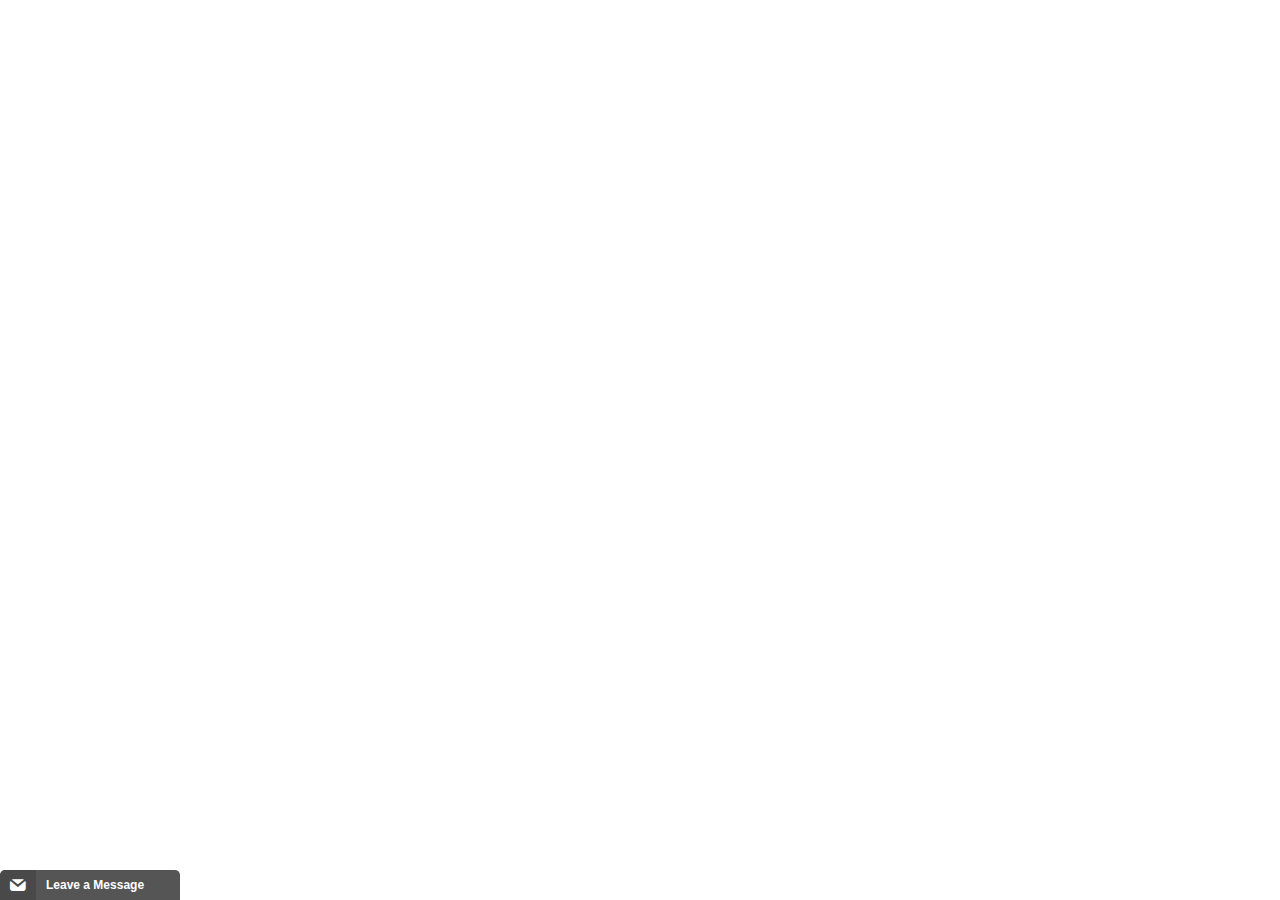
<file: assets/img/Monster Admin Template - The Most Complete & Trusted Bootstrap 4 Admin Template_files/saved_resource.html>
<!DOCTYPE html>
<!-- saved from url=(0081)https://wrappixel.com/demos/admin-templates/monster-admin/landingpage/index1.html -->
<html lang="en" dir="ltr" style="overflow-y: hidden;"><head><meta http-equiv="Content-Type" content="text/html; charset=UTF-8"><style>html,body{height:100%;width:100%;} *{border:0;padding:0;margin:0;box-sizing:border-box;-moz-box-sizing:border-box;-webkit-box-sizing:border-box}</style><style type="text/css" __jx__stylesheet_id="jcss_">


.meshim_widget_Widget {font-family:Verdana, Geneva, sans-serif;;font-family:Verdana, Geneva, sans-serif;;font-size:12px;;}
.meshim_widget_Widget textarea {font-family:Verdana, Geneva, sans-serif;;font-family:Verdana, Geneva, sans-serif;;font-size:12px;;}
.meshim_widget_Widget input {font-family:Verdana, Geneva, sans-serif;;font-family:Verdana, Geneva, sans-serif;;font-size:12px;;}
.meshim_widget_Widget button {font-family:Verdana, Geneva, sans-serif;;font-family:Verdana, Geneva, sans-serif;;font-size:12px;;}
.meshim_widget_Widget :lang(ja) * {font-weight:normal!important;font-style:normal!important;}
.meshim_widget_Widget :lang(ja) ::-webkit-input-placeholder {font-style:normal!important;}
.meshim_widget_Widget :lang(ja) :-moz-placeholder {font-style:normal!important;}
.meshim_widget_Widget :lang(ja) ::-moz-placeholder {font-style:normal!important;}
.meshim_widget_Widget :lang(ja) :-ms-input-placeholder {font-style:normal!important;}
.meshim_widget_Widget :lang(ja) .placeholder {font-style:normal!important;}
.meshim_widget_Widget :lang(ko) * {font-weight:normal!important;font-style:normal!important;}
.meshim_widget_Widget :lang(ko) ::-webkit-input-placeholder {font-style:normal!important;}
.meshim_widget_Widget :lang(ko) :-moz-placeholder {font-style:normal!important;}
.meshim_widget_Widget :lang(ko) ::-moz-placeholder {font-style:normal!important;}
.meshim_widget_Widget :lang(ko) :-ms-input-placeholder {font-style:normal!important;}
.meshim_widget_Widget :lang(ko) .placeholder {font-style:normal!important;}
.meshim_widget_Widget :lang(zh_CN) * {font-weight:normal!important;font-style:normal!important;}
.meshim_widget_Widget :lang(zh_CN) ::-webkit-input-placeholder {font-style:normal!important;}
.meshim_widget_Widget :lang(zh_CN) :-moz-placeholder {font-style:normal!important;}
.meshim_widget_Widget :lang(zh_CN) ::-moz-placeholder {font-style:normal!important;}
.meshim_widget_Widget :lang(zh_CN) :-ms-input-placeholder {font-style:normal!important;}
.meshim_widget_Widget :lang(zh_CN) .placeholder {font-style:normal!important;}
.meshim_widget_Widget :lang(zh_TW) * {font-weight:normal!important;font-style:normal!important;}
.meshim_widget_Widget :lang(zh_TW) ::-webkit-input-placeholder {font-style:normal!important;}
.meshim_widget_Widget :lang(zh_TW) :-moz-placeholder {font-style:normal!important;}
.meshim_widget_Widget :lang(zh_TW) ::-moz-placeholder {font-style:normal!important;}
.meshim_widget_Widget :lang(zh_TW) :-ms-input-placeholder {font-style:normal!important;}
.meshim_widget_Widget :lang(zh_TW) .placeholder {font-style:normal!important;}
.meshim_widget_Widget.popout {position:absolute;top:0; left:0;width:100%; height:100%;}
.meshim_widget_Widget * {-webkit-tap-highlight-color:transparent;}
.meshim_widget_Widget input:focus {outline:none;}
.meshim_widget_Widget select:focus {outline:none;}
.meshim_widget_Widget textarea:focus {outline:none;}
.meshim_widget_Widget button:focus {outline:none;}
.meshim_widget_Widget img {-ms-interpolation-mode:bicubic;}
.meshim_widget_Widget input:-moz-placeholder {opacity:1;}
.meshim_widget_Widget input::-moz-placeholder {opacity:1;}
.meshim_widget_Widget textarea:-moz-placeholder {opacity:1;}
.meshim_widget_Widget textarea::-moz-placeholder {opacity:1;}
.meshim_widget_Widget input::-moz-focus-inner {padding:0;border:0;}
.meshim_widget_Widget button::-moz-focus-inner {padding:0;border:0;}
.meshim_widget_Widget table {font-size:100%;color:inherit;border-collapse:collapse;border-spacing:0;}




.meshim_widget_components_ChatWindow {position:relative;color:#666;;}
.meshim_widget_components_ChatWindow.popout {padding:0;margin:0 auto;width:100%; height:100%;max-width:650px;background:#FFF;;}
.meshim_widget_components_ChatWindow.mobile {max-width:none;width:100%;height:auto;min-height:100%;}
.meshim_widget_components_ChatWindow.tablet {max-width:mobileMaxWidthL;;}









.meshim_widget_widgets_ViewStack {width:100%; height:100%;}




.meshim_widget_components_chatWindow_MenuStack {width:100%; height:100%;}
.meshim_widget_components_chatWindow_MenuStack {overflow:visible;}
.meshim_widget_components_chatWindow_MenuStack.popout {position:absolute;}




.meshim_widget_components_chatWindow_MainStack {width:100%; height:100%;}
.meshim_widget_components_chatWindow_MainStack {overflow:hidden;box-shadow:0px 0px 3px 2px rgba(0,0,0,0.1);;}
.meshim_widget_components_chatWindow_MainStack.ms_br {border-top-left-radius:5px;; border-top-right-radius:5px;;}
.meshim_widget_components_chatWindow_MainStack.ms_bm {border-top-left-radius:5px;; border-top-right-radius:5px;;}
.meshim_widget_components_chatWindow_MainStack.ms_bl {border-top-left-radius:5px;; border-top-right-radius:5px;;}
.meshim_widget_components_chatWindow_MainStack.ms_tr {border-bottom-left-radius:5px;; border-bottom-right-radius:5px;;}
.meshim_widget_components_chatWindow_MainStack.ms_tm {border-bottom-left-radius:5px;; border-bottom-right-radius:5px;;}
.meshim_widget_components_chatWindow_MainStack.ms_tl {border-bottom-left-radius:5px;; border-bottom-right-radius:5px;;}
.meshim_widget_components_chatWindow_MainStack.popout {margin:0 auto;max-width:650px;min-width:240px;min-height:335px;height:100%;border-radius:0;}
.meshim_widget_components_chatWindow_MainStack.mobile {min-width:0; min-height:0;max-width:none;}



.meshim_widget_widgets_Branding {display:inline-block;color:#999;;}



.meshim_widget_widgets_branding_Link {color:inherit;text-decoration:inherit;}



.meshim_widget_widgets_IconFont {font-family:zopim, "Segoe UI Symbol", "Arial Unicode MS", "Lucida Sans Unicode", sans-serif;speak:none;font-style:normal;font-weight:normal;line-height:1;-webkit-font-smoothing:antialiased;}
.meshim_widget_widgets_IconFont:focus {outline:none;}



.meshim_widget_widgets_branding_ZopimGolion {color:inherit;text-decoration:inherit;}
.meshim_widget_widgets_branding_ZopimGolion {font-size:10px;}
.meshim_widget_widgets_branding_ZopimGolion.mobile {font-size:11px;}
.meshim_widget_widgets_branding_ZopimGolion .logo {line-height:inherit;padding-top:2px;padding-right:1px;}



.meshim_widget_widgets_ChatWindowPanel {position:relative;margin:chatWindowPanelMargin;;}
.meshim_widget_widgets_ChatWindowPanel .container {position:relative;background:#FFF;;border-width:0 1px;;border-style:solid;;border-color:#DDD;;}
.meshim_widget_widgets_ChatWindowPanel .mobile_options_menu_icon {position:absolute;z-index:102;}
.meshim_widget_widgets_ChatWindowPanel .chat_window_panel_branding.hidden {display:none!important;}
.meshim_widget_widgets_ChatWindowPanel .chat_window_panel_branding {display:block;padding:5px;margin:10px 0;text-align:center;}
.meshim_widget_widgets_ChatWindowPanel .container_and_brand_wrapper {width:100%; height:100%;}
.meshim_widget_widgets_ChatWindowPanel.full_frame_layout .container {width:100%; height:100%;overfow:hidden;}
.meshim_widget_widgets_ChatWindowPanel.full_frame_layout {overflow:hidden;width:100%; height:100%;}
.meshim_widget_widgets_ChatWindowPanel.free_flow_layout .container {width:auto; height:auto;}
.meshim_widget_widgets_ChatWindowPanel.free_flow_layout {overflow:auto;width:auto; height:auto;}
.meshim_widget_widgets_ChatWindowPanel.free_flow_with_fixed_titlebar_layout .container_and_brand_wrapper {overflow:auto;-webkit-overflow-scrolling:touch;}
.meshim_widget_widgets_ChatWindowPanel.free_flow_with_fixed_titlebar_layout .container {width:auto; height:auto;}
.meshim_widget_widgets_ChatWindowPanel.free_flow_with_fixed_titlebar_layout {overflow:hidden;width:100%; height:100%;}
.meshim_widget_widgets_ChatWindowPanel.has_title_bar {padding-top:24px;;}
.meshim_widget_widgets_ChatWindowPanel.has_action_bar_at_bottom {padding-bottom:24px;;}
.meshim_widget_widgets_ChatWindowPanel.cwp_small {width:240px;;height:335px;;}
.meshim_widget_widgets_ChatWindowPanel.cwp_medium {width:290px;;height:400px;;}
.meshim_widget_widgets_ChatWindowPanel.cwp_large {width:350px;;height:450px;;}
.meshim_widget_widgets_ChatWindowPanel.cwp_full {width:100%; height:100%;}
.meshim_widget_widgets_ChatWindowPanel.cwp_mini {width:240px;;height:200px;;}
.meshim_widget_widgets_ChatWindowPanel.ltr .mobile_options_menu_icon {top:0; left:0;}
.meshim_widget_widgets_ChatWindowPanel.rtl .mobile_options_menu_icon {top:0; right:0;}



.meshim_widget_widgets_BorderOverlay {position:absolute;top:0; left:0;width:100%; height:100%;border-radius:inherit;}



.meshim_widget_widgets_titleBar_MinimizeButton {width:22px;height:22px;position:relative;overflow:hidden;}
.meshim_widget_widgets_titleBar_MinimizeButton .bar {width:10px;height:2px;margin:auto;background-color:#bababa;;background-color:titleBarIconsColor;;}
.meshim_widget_widgets_titleBar_MinimizeButton .table {width:100%;height:100%;table-layout:fixed;border-spacing:0;border-collapse:collapse;}
.meshim_widget_widgets_titleBar_MinimizeButton .td {vertical-align:middle;}
.meshim_widget_widgets_titleBar_MinimizeButton .overlay {position:absolute;top:0; left:0;width:100%; height:100%;background-color:transparent;}



.meshim_widget_widgets_TitleBar.title_bar_popout {cursor:default;}
.meshim_widget_widgets_TitleBar {position:absolute;top:0; left:0;width:100%;overflow:hidden;z-index:10;height:24px;;color:#bababa;;background:#555555;;}
.meshim_widget_widgets_TitleBar .border_overlay {border-width:0;;border-style:solid;;border-color:#DDD;;}
.meshim_widget_widgets_TitleBar .title .title_text {cursor:inherit;}
.meshim_widget_widgets_TitleBar .title .status_text {cursor:inherit;}
.meshim_widget_widgets_TitleBar .title .title_text {display:inline;display:titleBarTitleDisplay;;}
.meshim_widget_widgets_TitleBar .title .status_text {display:none;display:titleBarStatusDisplay;;}
.meshim_widget_widgets_TitleBar .title {white-space:nowrap;overflow:hidden;text-overflow:ellipsis;cursor:inherit;text-align:center;;font-size:11px;;line-height:24px;;font-weight:bold;;}
.meshim_widget_widgets_TitleBar.ltr .title {padding-left:60px;;padding-right:60px;;}
.meshim_widget_widgets_TitleBar.rtl .title {padding-left:60px;;padding-right:60px;;}
.meshim_widget_widgets_TitleBar .icons .icon_font:hover {titleBarItemHover;}
.meshim_widget_widgets_TitleBar .icons .icon_font {display:inline-block;text-align:center;padding-right:6px; padding-left:6px;line-height:24px;;}
.meshim_widget_widgets_TitleBar .icons .button_container {display:inline-block;vertical-align:middle;cursor:pointer;padding-top:2px;}
.meshim_widget_widgets_TitleBar .icons {position:absolute;cursor:default;color:titleBarIconsColor;;font-size:10px;;}
.meshim_widget_widgets_TitleBar.ltr .icons .button_container.last_child {padding-right:3px;}
.meshim_widget_widgets_TitleBar.ltr .icons {top:0; right:0;}
.meshim_widget_widgets_TitleBar.rtl .icons .button_container.last_child {padding-left:3px;}
.meshim_widget_widgets_TitleBar.rtl .icons {top:0; left:0;}
.meshim_widget_widgets_TitleBar.br {border-top-left-radius:5px;; border-top-right-radius:5px;;}
.meshim_widget_widgets_TitleBar.bm {border-top-left-radius:5px;; border-top-right-radius:5px;;}
.meshim_widget_widgets_TitleBar.bl {border-top-left-radius:5px;; border-top-right-radius:5px;;}
.meshim_widget_widgets_TitleBar.mobile .title {font-size:16px;;}
.meshim_widget_widgets_TitleBar.mobile.ltr .icons .button_container.last_child {padding:0;}
.meshim_widget_widgets_TitleBar.mobile.ltr .icons .button_container {padding:0;}
.meshim_widget_widgets_TitleBar.mobile.rtl .icons .button_container.last_child {padding:0;}
.meshim_widget_widgets_TitleBar.mobile.rtl .icons .button_container {padding:0;}
.meshim_widget_widgets_TitleBar.mobile {z-index:101;border-radius:0;}



.meshim_widget_widgets_ActionBar {position:absolute;bottom:0; left:0;overflow:hidden;z-index:10;width:100%;;height:24px;;color:#999;;background:#FFF;;padding-left:10px;; padding-right:10px;;}
.meshim_widget_widgets_ActionBar .border_overlay {border-width:0 1px 1px 1px;;border-style:solid;;border-color:#DDD;;}
.meshim_widget_widgets_ActionBar .actions {float:left;}
.meshim_widget_widgets_ActionBar .branding .icon_font {*color:#999;;*line-height:24px;;*text-decoration:none;}
.meshim_widget_widgets_ActionBar .branding:hover {color:#666;;}
.meshim_widget_widgets_ActionBar .branding {position:relative;float:right;color:#999;;line-height:24px;;}
.meshim_widget_widgets_ActionBar.rtl .actions {float:right;}
.meshim_widget_widgets_ActionBar.rtl .branding {float:left;}



.meshim_widget_widgets_Toast {color:#666;;background:rgba(255, 255, 255, 0.95);;padding:10px;;border-width:1px;;border-style:solid;;border-color:#DDD;;border-radius:5px;;box-shadow:0px 0px 3px 2px rgba(0,0,0,0.1);;}



.meshim_widget_widgets_toast_disconnected_Image .dot {margin-right:3px;}



.meshim_widget_widgets_toast_disconnected_image_Dot.dark {opacity:1;}
.meshim_widget_widgets_toast_disconnected_image_Dot {position:relative;display:inline-block;width:6px; height:6px;background:#666;;border-radius:50%;opacity:0.5;transition:all 0.3s;}



.meshim_widget_widgets_toast_Disconnected {color:#666;;background:rgba(255, 255, 255, 0.95);;padding:10px;;border-width:1px;;border-style:solid;;border-color:#DDD;;border-radius:5px;;box-shadow:0px 0px 3px 2px rgba(0,0,0,0.1);;}
.meshim_widget_widgets_toast_Disconnected.toast_disconnected {cursor:pointer;}
.meshim_widget_widgets_toast_Disconnected {text-align:center;}
.meshim_widget_widgets_toast_Disconnected .reconnecting_toast_text {display:block;margin-left:34px;font-weight:bold;text-align:left;}
.meshim_widget_widgets_toast_Disconnected .reconnecting_toast_image {float:left;margin-top:-2px;}



.meshim_widget_widgets_ChatWindowDisconnectedToast .toast {display:inline-block;max-width:80%;}
.meshim_widget_widgets_ChatWindowDisconnectedToast {position:absolute;z-index:1000;top:40px;left:0;width:100%;height:0;text-align:center;}
.meshim_widget_widgets_ChatWindowDisconnectedToast.mobile {position:fixed;top:60px;}



.meshim_widget_components_chatWindow_PreChatOfflineForm {position:relative;margin:chatWindowPanelMargin;;}
.meshim_widget_components_chatWindow_PreChatOfflineForm .container {position:relative;background:#FFF;;border-width:0 1px;;border-style:solid;;border-color:#DDD;;}
.meshim_widget_components_chatWindow_PreChatOfflineForm .mobile_options_menu_icon {position:absolute;z-index:102;}
.meshim_widget_components_chatWindow_PreChatOfflineForm .chat_window_panel_branding.hidden {display:none!important;}
.meshim_widget_components_chatWindow_PreChatOfflineForm .chat_window_panel_branding {display:block;padding:5px;margin:10px 0;text-align:center;}
.meshim_widget_components_chatWindow_PreChatOfflineForm .container_and_brand_wrapper {width:100%; height:100%;}
.meshim_widget_components_chatWindow_PreChatOfflineForm.full_frame_layout .container {width:100%; height:100%;overfow:hidden;}
.meshim_widget_components_chatWindow_PreChatOfflineForm.full_frame_layout {overflow:hidden;width:100%; height:100%;}
.meshim_widget_components_chatWindow_PreChatOfflineForm.free_flow_layout .container {width:auto; height:auto;}
.meshim_widget_components_chatWindow_PreChatOfflineForm.free_flow_layout {overflow:auto;width:auto; height:auto;}
.meshim_widget_components_chatWindow_PreChatOfflineForm.free_flow_with_fixed_titlebar_layout .container_and_brand_wrapper {overflow:auto;-webkit-overflow-scrolling:touch;}
.meshim_widget_components_chatWindow_PreChatOfflineForm.free_flow_with_fixed_titlebar_layout .container {width:auto; height:auto;}
.meshim_widget_components_chatWindow_PreChatOfflineForm.free_flow_with_fixed_titlebar_layout {overflow:hidden;width:100%; height:100%;}
.meshim_widget_components_chatWindow_PreChatOfflineForm.has_title_bar {padding-top:24px;;}
.meshim_widget_components_chatWindow_PreChatOfflineForm.has_action_bar_at_bottom {padding-bottom:24px;;}
.meshim_widget_components_chatWindow_PreChatOfflineForm.cwp_small {width:240px;;height:335px;;}
.meshim_widget_components_chatWindow_PreChatOfflineForm.cwp_medium {width:290px;;height:400px;;}
.meshim_widget_components_chatWindow_PreChatOfflineForm.cwp_large {width:350px;;height:450px;;}
.meshim_widget_components_chatWindow_PreChatOfflineForm.cwp_full {width:100%; height:100%;}
.meshim_widget_components_chatWindow_PreChatOfflineForm.cwp_mini {width:240px;;height:200px;;}
.meshim_widget_components_chatWindow_PreChatOfflineForm.ltr .mobile_options_menu_icon {top:0; left:0;}
.meshim_widget_components_chatWindow_PreChatOfflineForm.rtl .mobile_options_menu_icon {top:0; right:0;}
.meshim_widget_components_chatWindow_PreChatOfflineForm .disconnected_toast.hide {display:none;}



.meshim_widget_widgets_AbsolutePaddingContainer {position:relative;*overflow:visible;width:100%;height:100%;}



.meshim_widget_widgets_ChatWindowContent {position:relative;*overflow:visible;width:100%;height:100%;}
.meshim_widget_widgets_ChatWindowContent.mobile {margin:0 auto;height:auto;border:none;max-width:mobileMaxWidthS;;}
.meshim_widget_widgets_ChatWindowContent.tablet {max-width:mobileMaxWidth;;}








.meshim_widget_widgets_ScrollableFrame {position:relative;width:100%; height:100%;}
.meshim_widget_widgets_ScrollableFrame .scrollable_inner {position:relative;width:100%; height:100%;}
.meshim_widget_widgets_ScrollableFrame .scrollable_inner {overflow-x:hidden;overflow-y:auto;padding-bottom:0!important;}
.meshim_widget_widgets_ScrollableFrame .scrollable_fixed_top {position:absolute;left:0; right:0;pointer-events:none;}
.meshim_widget_widgets_ScrollableFrame .scrollable_fixed_bottom {position:absolute;left:0; right:0;pointer-events:none;}
.meshim_widget_widgets_ScrollableFrame .scrollable_fixed_top {top:0;height:5px;;background:#000;background:-o-linear-gradient(top,rgba(0,0,0,0.05),rgba(0,0,0,0));background:-moz-linear-gradient(top,rgba(0,0,0,0.05),rgba(0,0,0,0));background:-ms-linear-gradient(top,rgba(0,0,0,0.05),rgba(0,0,0,0));background:linear-gradient(top,rgba(0,0,0,0.05),rgba(0,0,0,0));background:-webkit-gradient(linear,center top,center bottom,from(rgba(0,0,0,0.05)),to(rgba(0,0,0,0)));filter:progid:DXImageTransform.Microsoft.gradient(startColorstr=#0d000000, endColorstr=#00000000);-ms-filter:progid:DXImageTransform.Microsoft.gradient(startColorstr=#0d000000, endColorstr=#00000000);;background-color:transparent;;}
.meshim_widget_widgets_ScrollableFrame .scrollable_fixed_bottom {bottom:0;height:5px;;background:#000;background:-o-linear-gradient(top,rgba(0,0,0,0),rgba(0,0,0,0.05));background:-moz-linear-gradient(top,rgba(0,0,0,0),rgba(0,0,0,0.05));background:-ms-linear-gradient(top,rgba(0,0,0,0),rgba(0,0,0,0.05));background:linear-gradient(top,rgba(0,0,0,0),rgba(0,0,0,0.05));background:-webkit-gradient(linear,center top,center bottom,from(rgba(0,0,0,0)),to(rgba(0,0,0,0.05)));filter:progid:DXImageTransform.Microsoft.gradient(startColorstr=#00000000, endColorstr=#0d000000);-ms-filter:progid:DXImageTransform.Microsoft.gradient(startColorstr=#00000000, endColorstr=#0d000000);;background-color:transparent;;}
.meshim_widget_widgets_ScrollableFrame.scroll_top .scrollable_fixed_top {display:none;}
.meshim_widget_widgets_ScrollableFrame.scroll_bottom .scrollable_fixed_bottom {display:none;}
.meshim_widget_widgets_ScrollableFrame.sf_small .scrollable_inner {padding:10px;;}
.meshim_widget_widgets_ScrollableFrame.sf_small {padding:scrollableFramePaddingSmall;;}
.meshim_widget_widgets_ScrollableFrame.sf_medium .scrollable_inner {padding:20px;;}
.meshim_widget_widgets_ScrollableFrame.sf_medium {padding:scrollableFramePaddingMedium;;}
.meshim_widget_widgets_ScrollableFrame.sf_large .scrollable_inner {padding:20px;;}
.meshim_widget_widgets_ScrollableFrame.sf_large {padding:scrollableFramePaddingLarge;;}
@media only screen and (max-width: 300px) { .meshim_widget_widgets_ScrollableFrame.popout   .scrollable_inner {padding:10px;;} }
@media only screen and (max-width: 300px) { .meshim_widget_widgets_ScrollableFrame.popout   {padding:scrollableFramePaddingSmall;;} }
@media only screen and (min-width: 300px) and (max-width: 500px) { .meshim_widget_widgets_ScrollableFrame.popout   .scrollable_inner {padding:20px;;} }
@media only screen and (min-width: 300px) and (max-width: 500px) { .meshim_widget_widgets_ScrollableFrame.popout   {padding:scrollableFramePaddingMedium;;} }
@media only screen and (min-width: 500px) { .meshim_widget_widgets_ScrollableFrame.popout   .scrollable_inner {padding:20px;;} }
@media only screen and (min-width: 500px) { .meshim_widget_widgets_ScrollableFrame.popout   {padding:scrollableFramePaddingLarge;;} }
.meshim_widget_widgets_ScrollableFrame.mobile .scrollable_inner {padding:10px;}
.meshim_widget_widgets_ScrollableFrame.mobile {border-bottom:none;}



.meshim_widget_components_chatWindow_preChatOfflineForm_PastHistoryNotice.desktop.medium {margin-bottom:5px;top:-10px;}
.meshim_widget_components_chatWindow_preChatOfflineForm_PastHistoryNotice.desktop.large {margin-bottom:5px;top:-10px;}
.meshim_widget_components_chatWindow_preChatOfflineForm_PastHistoryNotice:hover {color:#666;;}
.meshim_widget_components_chatWindow_preChatOfflineForm_PastHistoryNotice {position:relative;text-align:center;padding-bottom:10px;border-bottom:1px solid #DDD;cursor:pointer;color:#999;;margin-bottom:15px;}
.meshim_widget_components_chatWindow_preChatOfflineForm_PastHistoryNotice .clock {position:relative;display:inline;top:4px;font-size:16px;padding-right:8px;}
.meshim_widget_components_chatWindow_preChatOfflineForm_PastHistoryNotice.rtl .clock {padding-right:0;padding-left:8px;}
.meshim_widget_components_chatWindow_preChatOfflineForm_PastHistoryNotice .history_link {color:#666;;text-decoration:underline;}



.meshim_widget_widgets_form_OfflineDeflection.mobile .channel_icon {font-size:38px;padding-right:10px;}
.meshim_widget_widgets_form_OfflineDeflection .label {display:block;margin-bottom:5px;font-weight:bold;}
.meshim_widget_widgets_form_OfflineDeflection .channel_icon {display:inline-block;font-size:25px;padding-right:5px;margin-top:4px;cursor:pointer;text-decoration:none;outline:none;}
.meshim_widget_widgets_form_OfflineDeflection .channel_messenger {color:#0084FF;}
.meshim_widget_widgets_form_OfflineDeflection .channel_twitter {color:#1DA1F2;}
.meshim_widget_widgets_form_OfflineDeflection {padding-bottom:15px;}




.meshim_widget_widgets_FakeInput {display:block;-webkit-appearance:none;*overflow:visible;width:100%;color:#666;;background:#FFF;;padding:6px;;border-width:1px;;border-style:solid;;border-color:#DDD;;border-radius:5px;;box-shadow:inputShadow;;}
.meshim_widget_widgets_FakeInput:focus {color:inputFocusColor;;background:inputFocusBg;;border-color:#6d6d6d;;box-shadow:inputFocusShadow;;outline:none;}
.meshim_widget_widgets_FakeInput.focus {color:inputFocusColor;;background:inputFocusBg;;border-color:#6d6d6d;;box-shadow:inputFocusShadow;;outline:none;}
.meshim_widget_widgets_FakeInput::-webkit-input-placeholder {color:#AAA;;font-style:italic;;}
.meshim_widget_widgets_FakeInput:-moz-placeholder {color:#AAA;;font-style:italic;;}
.meshim_widget_widgets_FakeInput::-moz-placeholder {color:#AAA;;font-style:italic;;}
.meshim_widget_widgets_FakeInput:-ms-input-placeholder {color:#AAA;;font-style:italic;;}
.meshim_widget_widgets_FakeInput.placeholder {color:#AAA;;font-style:italic;;}
.meshim_widget_widgets_FakeInput.invalid {color:inputInvalidColor;;background:inputInvalidBg;;border-color:#CC0000;;box-shadow:inputInvalidShadow;;}
.meshim_widget_widgets_FakeInput.invalid.mobile {padding-right:30px;}
.meshim_widget_widgets_FakeInput.invalid.rtl.mobile {padding-right:6px;;padding-left:30px;}
.meshim_widget_widgets_FakeInput.unstyled {border:none;background:transparent;box-shadow:none;}
.meshim_widget_widgets_FakeInput.standalone {margin-top:10px;margin-bottom:5px;}




.meshim_widget_widgets_Gravatar .avatar {background:#FFF;}
.meshim_widget_widgets_Gravatar.hide_auth_type .auth_type {display:none!important;}
.meshim_widget_widgets_Gravatar {width:60px;height:60px;position:relative;overflow:hidden;border-width:0;;border-style:solid;;border-color:#DDD;;border-radius:3px;;box-shadow:avatarShadow;;}



.meshim_widget_widgets_Avatar .avatar {background:#FFF;}
.meshim_widget_widgets_Avatar.hide_auth_type .auth_type {display:none!important;}
.meshim_widget_widgets_Avatar {width:60px;height:60px;position:relative;overflow:hidden;border-width:0;;border-style:solid;;border-color:#DDD;;border-radius:3px;;box-shadow:avatarShadow;;}






.meshim_widget_widgets_iconFont_Button .icon_font {display:inline;line-height:inherit;vertical-align:middle;font-size:14px;;}
.meshim_widget_widgets_iconFont_Button {background:transparent;border:none;color:inherit;}
.meshim_widget_widgets_iconFont_Button.mobile .icon_font {position:relative;font-size:18px;;}



.meshim_widget_widgets_ErrorMessage {margin-top:5px;;margin-bottom:10px;;color:#CC0000;;font-weight:bold;;font-style:italic;;}




.meshim_widget_widgets_TextField {display:block;-webkit-appearance:none;*overflow:visible;width:100%;color:#666;;background:#FFF;;padding:6px;;border-width:1px;;border-style:solid;;border-color:#DDD;;border-radius:5px;;box-shadow:inputShadow;;}
.meshim_widget_widgets_TextField:focus {color:inputFocusColor;;background:inputFocusBg;;border-color:#6d6d6d;;box-shadow:inputFocusShadow;;outline:none;}
.meshim_widget_widgets_TextField.focus {color:inputFocusColor;;background:inputFocusBg;;border-color:#6d6d6d;;box-shadow:inputFocusShadow;;outline:none;}
.meshim_widget_widgets_TextField::-webkit-input-placeholder {color:#AAA;;font-style:italic;;}
.meshim_widget_widgets_TextField:-moz-placeholder {color:#AAA;;font-style:italic;;}
.meshim_widget_widgets_TextField::-moz-placeholder {color:#AAA;;font-style:italic;;}
.meshim_widget_widgets_TextField:-ms-input-placeholder {color:#AAA;;font-style:italic;;}
.meshim_widget_widgets_TextField.placeholder {color:#AAA;;font-style:italic;;}
.meshim_widget_widgets_TextField.invalid {color:inputInvalidColor;;background:inputInvalidBg;;border-color:#CC0000;;box-shadow:inputInvalidShadow;;}
.meshim_widget_widgets_TextField.invalid.mobile {padding-right:30px;}
.meshim_widget_widgets_TextField.invalid.rtl.mobile {padding-right:6px;;padding-left:30px;}
.meshim_widget_widgets_TextField.unstyled {border:none;background:transparent;box-shadow:none;}
.meshim_widget_widgets_TextField.standalone {margin-top:10px;margin-bottom:5px;}





.meshim_widget_widgets_EmailField {display:block;-webkit-appearance:none;*overflow:visible;width:100%;color:#666;;background:#FFF;;padding:6px;;border-width:1px;;border-style:solid;;border-color:#DDD;;border-radius:5px;;box-shadow:inputShadow;;}
.meshim_widget_widgets_EmailField:focus {color:inputFocusColor;;background:inputFocusBg;;border-color:#6d6d6d;;box-shadow:inputFocusShadow;;outline:none;}
.meshim_widget_widgets_EmailField.focus {color:inputFocusColor;;background:inputFocusBg;;border-color:#6d6d6d;;box-shadow:inputFocusShadow;;outline:none;}
.meshim_widget_widgets_EmailField::-webkit-input-placeholder {color:#AAA;;font-style:italic;;}
.meshim_widget_widgets_EmailField:-moz-placeholder {color:#AAA;;font-style:italic;;}
.meshim_widget_widgets_EmailField::-moz-placeholder {color:#AAA;;font-style:italic;;}
.meshim_widget_widgets_EmailField:-ms-input-placeholder {color:#AAA;;font-style:italic;;}
.meshim_widget_widgets_EmailField.placeholder {color:#AAA;;font-style:italic;;}
.meshim_widget_widgets_EmailField.invalid {color:inputInvalidColor;;background:inputInvalidBg;;border-color:#CC0000;;box-shadow:inputInvalidShadow;;}
.meshim_widget_widgets_EmailField.invalid.mobile {padding-right:30px;}
.meshim_widget_widgets_EmailField.invalid.rtl.mobile {padding-right:6px;;padding-left:30px;}
.meshim_widget_widgets_EmailField.unstyled {border:none;background:transparent;box-shadow:none;}
.meshim_widget_widgets_EmailField.standalone {margin-top:10px;margin-bottom:5px;}





.meshim_widget_widgets_PhoneField {display:block;-webkit-appearance:none;*overflow:visible;width:100%;color:#666;;background:#FFF;;padding:6px;;border-width:1px;;border-style:solid;;border-color:#DDD;;border-radius:5px;;box-shadow:inputShadow;;}
.meshim_widget_widgets_PhoneField:focus {color:inputFocusColor;;background:inputFocusBg;;border-color:#6d6d6d;;box-shadow:inputFocusShadow;;outline:none;}
.meshim_widget_widgets_PhoneField.focus {color:inputFocusColor;;background:inputFocusBg;;border-color:#6d6d6d;;box-shadow:inputFocusShadow;;outline:none;}
.meshim_widget_widgets_PhoneField::-webkit-input-placeholder {color:#AAA;;font-style:italic;;}
.meshim_widget_widgets_PhoneField:-moz-placeholder {color:#AAA;;font-style:italic;;}
.meshim_widget_widgets_PhoneField::-moz-placeholder {color:#AAA;;font-style:italic;;}
.meshim_widget_widgets_PhoneField:-ms-input-placeholder {color:#AAA;;font-style:italic;;}
.meshim_widget_widgets_PhoneField.placeholder {color:#AAA;;font-style:italic;;}
.meshim_widget_widgets_PhoneField.invalid {color:inputInvalidColor;;background:inputInvalidBg;;border-color:#CC0000;;box-shadow:inputInvalidShadow;;}
.meshim_widget_widgets_PhoneField.invalid.mobile {padding-right:30px;}
.meshim_widget_widgets_PhoneField.invalid.rtl.mobile {padding-right:6px;;padding-left:30px;}
.meshim_widget_widgets_PhoneField.unstyled {border:none;background:transparent;box-shadow:none;}
.meshim_widget_widgets_PhoneField.standalone {margin-top:10px;margin-bottom:5px;}




.meshim_widget_widgets_form_Profile .fake_input {position:relative;overflow:hidden;transform:translateZ(0);*zoom:1;}
.meshim_widget_widgets_form_Profile .avatar {float:left;width:32px; height:32px;margin-right:5px;profileFormLoggedIn;}
.meshim_widget_widgets_form_Profile.rtl .avatar {float:right;margin-right:0;margin-left:5px;}
.meshim_widget_widgets_form_Profile .internal_placeholder {float:left;vertical-align:top;cursor:pointer;}
.meshim_widget_widgets_form_Profile.rtl .internal_placeholder {float:right;}
.meshim_widget_widgets_form_Profile .profile_divider {vertical-align:top;margin-right:5px;}
.meshim_widget_widgets_form_Profile.rtl .profile_divider {margin-right:0;margin-left:5px;}
.meshim_widget_widgets_form_Profile .internal_placeholder {line-height:18px;*line-height:18px!important;}
.meshim_widget_widgets_form_Profile .profile_divider {line-height:18px;*line-height:18px!important;}
.meshim_widget_widgets_form_Profile .edit_external .edit_external_label {vertical-align:middle;}
.meshim_widget_widgets_form_Profile .edit_external .edit_external_types .profile_form_edit_external {display:inline-block;}
.meshim_widget_widgets_form_Profile .edit_external .edit_external_types {display:inline-block;vertical-align:middle;}
.meshim_widget_widgets_form_Profile .edit_external {margin-top:5px;color:#AAA;;margin-bottom:15px;}
.meshim_widget_widgets_form_Profile.rtl .edit_external .edit_external_types .profile_form_edit_external {margin-left:0;margin-right:5px;}
.meshim_widget_widgets_form_Profile .logged_in_name {font-weight:bold;}
.meshim_widget_widgets_form_Profile .logged_in_name.buttons_pad {padding-right:40px;}
.meshim_widget_widgets_form_Profile .logged_in_name {display:block;white-space:nowrap;overflow:hidden;text-overflow:ellipsis;}
.meshim_widget_widgets_form_Profile .logged_in_email {display:block;white-space:nowrap;overflow:hidden;text-overflow:ellipsis;}
.meshim_widget_widgets_form_Profile.rtl .logged_in_name {padding-right:0;}
.meshim_widget_widgets_form_Profile.rtl .logged_in_name.buttons_pad {padding-left:40px;}
.meshim_widget_widgets_form_Profile .logged_in_actions button:hover {color:#444;;}
.meshim_widget_widgets_form_Profile .logged_in_actions button:focus {color:#444;;}
.meshim_widget_widgets_form_Profile .logged_in_actions button {margin-left:5px;}
.meshim_widget_widgets_form_Profile .logged_in_actions .divider {font-size:10px;;line-height:1.5;margin:0 5px;cursor:default;opacity:0.5;}
.meshim_widget_widgets_form_Profile .logged_in_actions {position:absolute;top:0; right:0;color:#AAA;;margin-top:5px;margin-right:5px;}
.meshim_widget_widgets_form_Profile.rtl .logged_in_actions {right:auto;left:0;}
.meshim_widget_widgets_form_Profile .floater .floater_inner .floater_inner_seriously {display:table-cell;vertical-align:middle;}
.meshim_widget_widgets_form_Profile .floater .floater_inner {display:table;}
.meshim_widget_widgets_form_Profile .floater {display:block;overflow:hidden;*position:relative!important;}
.meshim_widget_widgets_form_Profile.internal_enabled .floater {float:right;*float:right!important;}
.meshim_widget_widgets_form_Profile.rtl.internal_enabled .floater {float:left;}
.meshim_widget_widgets_form_Profile.logged_in .floater .floater_inner {table-layout:fixed;width:100%;height:32px;}
.meshim_widget_widgets_form_Profile.internal_disabled .floater .floater_inner {table-layout:fixed;width:100%;height:32px;}
.meshim_widget_widgets_form_Profile.logged_in .fake_input {background:#EEE;;border-radius:5px;;border-width:0;;border-style:formSubmittedBorderStyle;;border-color:formSubmittedBorderColor;;}
.meshim_widget_widgets_form_Profile.logged_in .floater {float:none!important;}
.meshim_widget_widgets_form_Profile .profile_form_icon {cursor:pointer;display:inline-block;margin-left:8px;height:17px; font-size:17px;line-height:21px;*padding:0!important;*margin-left:8px!important;}
.meshim_widget_widgets_form_Profile.rtl .profile_form_icon {margin-left:0;margin-right:8px;}
.meshim_widget_widgets_form_Profile .field.last-child {margin-bottom:0;}
.meshim_widget_widgets_form_Profile .field.profile_field.zero_margin {margin-bottom:0;}
.meshim_widget_widgets_form_Profile .field.profile_field {*padding:0!important;}
.meshim_widget_widgets_form_Profile .field {margin-bottom:15px;}
.meshim_widget_widgets_form_Profile .label {display:block;margin-bottom:5px;font-weight:bold;}
.meshim_widget_widgets_form_Profile.mobile .avatar {width:36px; height:36px;}
.meshim_widget_widgets_form_Profile.mobile.available_types .fake_input .internal_placeholder {line-height:25px;}
.meshim_widget_widgets_form_Profile.mobile.available_types .fake_input .profile_divider {line-height:44px;margin-right:10px;}
.meshim_widget_widgets_form_Profile.mobile.available_types .floater {position:absolute;top:0;right:-2px;height:100%;}
.meshim_widget_widgets_form_Profile.mobile.available_types .profile_form_icon .icon_font {text-align:center;}
.meshim_widget_widgets_form_Profile.mobile.available_types .profile_form_icon.google {padding-left:8px; padding-right:8px;}
.meshim_widget_widgets_form_Profile.mobile.available_types .profile_form_icon {margin-left:0; margin-right:0;width:auto;height:46px;padding:13px 12px 10px;border-width:0 0 0 1px;border-radius:0;}
.meshim_widget_widgets_form_Profile.mobile.available_types.logged_in .floater {position:relative;top:0; right:0; left:0;}
.meshim_widget_widgets_form_Profile.mobile .logged_in_name {padding-right:80px;}
.meshim_widget_widgets_form_Profile.mobile .logged_in_email {padding-right:80px;}
.meshim_widget_widgets_form_Profile.mobile .logged_in_actions button {height:100%;padding:0 5px;}
.meshim_widget_widgets_form_Profile.mobile .logged_in_actions {margin:0px;height:100%;}
.meshim_widget_widgets_form_Profile.mobile .editing .name_container input.invalid ~ .error_icon {display:block;}
.meshim_widget_widgets_form_Profile.mobile .editing .name_container {position:relative;}
.meshim_widget_widgets_form_Profile.mobile .editing .email_container input.invalid ~ .error_icon {display:block;}
.meshim_widget_widgets_form_Profile.mobile .editing .email_container {position:relative;}
.meshim_widget_widgets_form_Profile.mobile .edit_external .edit_external_types {display:block;margin-top:10px;}
.meshim_widget_widgets_form_Profile.mobile .edit_external {margin-bottom:15px;}
.meshim_widget_widgets_form_Profile.rtl.mobile .floater {right:auto;left:-2px;}
.meshim_widget_widgets_form_Profile.rtl.mobile .profile_divider {margin-right:0;margin-left:10px;}
.meshim_widget_widgets_form_Profile.rtl.mobile .logged_in_name {padding-right:0;padding-left:80px;}
.meshim_widget_widgets_form_Profile.rtl.mobile .logged_in_email {padding-right:0;padding-left:80px;}
.meshim_widget_widgets_form_Profile.rtl.mobile.available_types .profile_form_icon {border-width:0 1px 0 0;}
.meshim_widget_widgets_form_Profile.disabled .field {margin-bottom:0;}
.meshim_widget_widgets_form_Profile.disabled .fake_input {border:none;background:transparent;}
.meshim_widget_widgets_form_Profile.disabled .field_phone {display:none;}



.meshim_widget_widgets_iconFont_Auth {font-family:zopim, "Segoe UI Symbol", "Arial Unicode MS", "Lucida Sans Unicode", sans-serif;speak:none;font-style:normal;font-weight:normal;line-height:1;-webkit-font-smoothing:antialiased;}
.meshim_widget_widgets_iconFont_Auth:focus {outline:none;}
.meshim_widget_widgets_iconFont_Auth.facebook {color:#3B5998;;}
.meshim_widget_widgets_iconFont_Auth.twitter {color:#00ACEE;;}
.meshim_widget_widgets_iconFont_Auth.hoverable:hover.facebook {color:#637BAD;;}
.meshim_widget_widgets_iconFont_Auth.hoverable:hover.twitter {color:#7EB2D4;;}
.meshim_widget_widgets_iconFont_Auth.hoverable:hover.google {opacity:0.8;}
.meshim_widget_widgets_iconFont_Auth.hoverable:focus.facebook {color:#637BAD;;}
.meshim_widget_widgets_iconFont_Auth.hoverable:focus.twitter {color:#7EB2D4;;}
.meshim_widget_widgets_iconFont_Auth.hoverable:focus.google {opacity:0.8;}
.meshim_widget_widgets_iconFont_Auth.hoverable:active.facebook {color:#637BAD;;}
.meshim_widget_widgets_iconFont_Auth.hoverable:active.twitter {color:#7EB2D4;;}
.meshim_widget_widgets_iconFont_Auth.hoverable:active.google {opacity:0.8;}



.meshim_widget_widgets_gravatar_GravatarImage {position:relative;}
.meshim_widget_widgets_gravatar_GravatarImage .img {width:100%; height:100%;}
.meshim_widget_widgets_gravatar_GravatarImage .auth_type.facebook {color:#3B5998;;}
.meshim_widget_widgets_gravatar_GravatarImage .auth_type.twitter {color:#00ACEE;;}
.meshim_widget_widgets_gravatar_GravatarImage .auth_type.google {font-size:9px;padding-top:3px;padding-right:1px;padding-left:1px;}
.meshim_widget_widgets_gravatar_GravatarImage .auth_type {position:absolute;bottom:0; left:0;background:#FFF;font-size:12px; width:12px; height:12px;line-height:16px;overflow:hidden;border-radius:2px;}



.meshim_widget_widgets_gravatar_GravatarOne .avatar {width:100%;height:100%;border:0px none;}
.meshim_widget_widgets_gravatar_GravatarOne {position:relative;width:100%;height:100%;}



.meshim_widget_widgets_iconFont_Google2019 *:not(.hide) {position:absolute;}
.meshim_widget_widgets_iconFont_Google2019 {position:relative;}
.meshim_widget_widgets_iconFont_Google2019 .blue {color:#4285f4;}
.meshim_widget_widgets_iconFont_Google2019 .green {color:#34A853;}
.meshim_widget_widgets_iconFont_Google2019 .yellow {color:#FBBC05;}
.meshim_widget_widgets_iconFont_Google2019 .red {color:#EA4335;}
.meshim_widget_widgets_iconFont_Google2019 .hide {visibility:hidden;}



.meshim_widget_widgets_Form {*zoom:1;}
.meshim_widget_widgets_Form .input_text {width:100%;}
.meshim_widget_widgets_Form .input_email {width:100%;}
.meshim_widget_widgets_Form textarea {width:100%;}
.meshim_widget_widgets_Form select {width:100%;}
.meshim_widget_widgets_Form .label {display:block;}
.meshim_widget_widgets_Form .error_message {display:block;}
.meshim_widget_widgets_Form .option_label {display:block;}
.meshim_widget_widgets_Form .input_checkbox {display:inline-block;float:left;clear:both;}
.meshim_widget_widgets_Form .input_input_radio {display:inline-block;float:left;clear:both;}
.meshim_widget_widgets_Form .input_input_checkbox {display:inline-block;float:left;clear:both;}
.meshim_widget_widgets_Form .field.field_radio .input input {width:16px; height:16px;}
.meshim_widget_widgets_Form .field.field_radio .input label {padding-left:20px;line-height:16px;}
.meshim_widget_widgets_Form .field.field_radio .input label.disabled {color:#ccc;inputDisabled;}
.meshim_widget_widgets_Form .field.field_department .input input {width:16px; height:16px;}
.meshim_widget_widgets_Form .field.field_department .input label {padding-left:20px;line-height:16px;}
.meshim_widget_widgets_Form .field.field_department .input label.disabled {color:#ccc;inputDisabled;}
.meshim_widget_widgets_Form .field.field_checkbox input {width:16px; height:16px;}
.meshim_widget_widgets_Form .field.field_checkbox label {padding-left:20px;line-height:15px;}
.meshim_widget_widgets_Form .field.field_checkbox_multiple .input input {width:16px; height:16px;}
.meshim_widget_widgets_Form .field.field_checkbox_multiple .input label {padding-left:20px;line-height:15px;}
.meshim_widget_widgets_Form .field {margin-bottom:15px;}
.meshim_widget_widgets_Form .label {margin-bottom:5px;font-weight:bold;}
.meshim_widget_widgets_Form textarea {min-height:70px; *height:70px;resize:vertical;}
.meshim_widget_widgets_Form .option_label:last-child {margin-bottom:0;}
.meshim_widget_widgets_Form .option_label {margin-bottom:5px;}
.meshim_widget_widgets_Form .error_message {padding-bottom:5px;}
.meshim_widget_widgets_Form.read_only .field_radio .input_input_radio {display:none;}
.meshim_widget_widgets_Form.read_only .field_radio .input_input_checkbox {display:none;}
.meshim_widget_widgets_Form.read_only .field_checkbox_multiple .input_input_radio {display:none;}
.meshim_widget_widgets_Form.read_only .field_checkbox_multiple .input_input_checkbox {display:none;}
.meshim_widget_widgets_Form.read_only textarea {overflow:hidden;}
.meshim_widget_widgets_Form.read_only .input_checkbox_multiple label:after {content:',';}
.meshim_widget_widgets_Form.read_only .input_checkbox_multiple label.last-checked:after {content:none;}
.meshim_widget_widgets_Form.read_only .input_checkbox_multiple label.last-checked {margin-right:0;}
.meshim_widget_widgets_Form.read_only .input_checkbox_multiple label {display:inline;margin-right:0.5em;}
.meshim_widget_widgets_Form.read_only .field {padding:6px;margin-bottom:0;}
.meshim_widget_widgets_Form.read_only .input_text {border:none;padding:0;resize:none;background:transparent;}
.meshim_widget_widgets_Form.read_only .input_email {border:none;padding:0;resize:none;background:transparent;}
.meshim_widget_widgets_Form.read_only textarea {border:none;padding:0;resize:none;background:transparent;}
.meshim_widget_widgets_Form.read_only .fake_input {border:none;padding:0;resize:none;background:transparent;}
.meshim_widget_widgets_Form.read_only select {padding:0;border:none;height:auto;background:transparent;}
.meshim_widget_widgets_Form.read_only .option_label {margin-bottom:0;padding-left:0!important;}
.meshim_widget_widgets_Form.read_only .label {display:none;}
.meshim_widget_widgets_Form.read_only button {position:relative;background:transparent;}



.meshim_widget_widgets_Bottom.bottom_padding_bottom {padding-bottom:10px;;height:50px;;}
.meshim_widget_widgets_Bottom.bottom_small {padding-left:10px; padding-right:10px;}
.meshim_widget_widgets_Bottom.bottom_medium {padding-left:20px; padding-right:20px;}
.meshim_widget_widgets_Bottom.bottom_large {padding-left:50px; padding-right:50px;}
.meshim_widget_widgets_Bottom {position:absolute;bottom:0; left:0;width:100%;text-align:center;*overflow:hidden;padding-top:10px;;padding-bottom:0;height:40px;;border-width:1px 0 0;;border-style:solid;;border-color:#EEE;;}
.meshim_widget_widgets_Bottom.note {height:auto;font-size:10px;;padding:10px;;border-width:0;;border-style:solid;;border-color:#DDD;;}
.meshim_widget_widgets_Bottom.padding_bottom {height:50px;;}
.meshim_widget_widgets_Bottom.mobile {position:relative;padding:10px;;height:auto;}





.meshim_widget_widgets_ConnAwareSubmit:hover {color:buttonHoverColor;;background:#6a6a6a;;border-color:buttonHoverBorderColor;;box-shadow:buttonHoverShadow;;}
.meshim_widget_widgets_ConnAwareSubmit:focus {color:buttonHoverColor;;background:#6a6a6a;;border-color:buttonHoverBorderColor;;box-shadow:buttonHoverShadow;;}
.meshim_widget_widgets_ConnAwareSubmit:active {color:buttonActiveColor;;background:buttonActiveBg;;border-color:buttonActiveBorderColor;;box-shadow:buttonActiveShadow;;}
.meshim_widget_widgets_ConnAwareSubmit {-webkit-appearance:none;width:48%;overflow:hidden;text-overflow:ellipsis;white-space:nowrap;color:#ffffff;;background:#555555;;padding-top:6px;; padding-bottom:6px;;padding-left:3px;; padding-right:3px;;border-width:1px;;border-style:solid;;border-color:#3e3e3e;;border-radius:3px;;box-shadow:0px 1px 2px rgba(0,0,0,0.1), inset 0px 1px 0px rgba(255,255,255,0.25);;font-weight:bold;;word-wrap:normal;*overflow:visible;cursor:pointer;}
.meshim_widget_widgets_ConnAwareSubmit.secondary:hover {color:buttonSecHoverColor;;background:#8d8d8d;;border-color:buttonSecHoverBorderColor;;box-shadow:buttonSecHoverShadow;;}
.meshim_widget_widgets_ConnAwareSubmit.secondary:focus {color:buttonSecHoverColor;;background:#8d8d8d;;border-color:buttonSecHoverBorderColor;;box-shadow:buttonSecHoverShadow;;}
.meshim_widget_widgets_ConnAwareSubmit.secondary:active {color:buttonSecActiveColor;;background:buttonSecActiveBg;;border-color:buttonSecActiveBorderColor;;box-shadow:buttonSecActiveShadow;;}
.meshim_widget_widgets_ConnAwareSubmit.secondary {color:#ffffff;;background:#7a7a7a;;border-color:#616161;;box-shadow:buttonSecShadow;;}
.meshim_widget_widgets_ConnAwareSubmit.disabled:hover {color:#ffffff;;background:#555555;;border-color:#3e3e3e;;box-shadow:0px 1px 2px rgba(0,0,0,0.1), inset 0px 1px 0px rgba(255,255,255,0.25);;}
.meshim_widget_widgets_ConnAwareSubmit.disabled:focus {color:#ffffff;;background:#555555;;border-color:#3e3e3e;;box-shadow:0px 1px 2px rgba(0,0,0,0.1), inset 0px 1px 0px rgba(255,255,255,0.25);;}
.meshim_widget_widgets_ConnAwareSubmit.disabled {opacity:0.5;cursor:default;}
.meshim_widget_widgets_ConnAwareSubmit.fit {width:auto;padding-left:6px;; padding-right:6px;;}
.meshim_widget_widgets_ConnAwareSubmit.wide {width:100%;}
.meshim_widget_widgets_ConnAwareSubmit.short {padding-top:3px;; padding-bottom:3px;;}
.meshim_widget_widgets_ConnAwareSubmit.short.mobile {padding-top:6px;; padding-bottom:6px;;}
.meshim_widget_widgets_ConnAwareSubmit.short.mobile.short_mobile {padding-top:3px;; padding-bottom:3px;;}







.meshim_widget_widgets_Submit:hover {color:buttonHoverColor;;background:#6a6a6a;;border-color:buttonHoverBorderColor;;box-shadow:buttonHoverShadow;;}
.meshim_widget_widgets_Submit:focus {color:buttonHoverColor;;background:#6a6a6a;;border-color:buttonHoverBorderColor;;box-shadow:buttonHoverShadow;;}
.meshim_widget_widgets_Submit:active {color:buttonActiveColor;;background:buttonActiveBg;;border-color:buttonActiveBorderColor;;box-shadow:buttonActiveShadow;;}
.meshim_widget_widgets_Submit {-webkit-appearance:none;width:48%;overflow:hidden;text-overflow:ellipsis;white-space:nowrap;color:#ffffff;;background:#555555;;padding-top:6px;; padding-bottom:6px;;padding-left:3px;; padding-right:3px;;border-width:1px;;border-style:solid;;border-color:#3e3e3e;;border-radius:3px;;box-shadow:0px 1px 2px rgba(0,0,0,0.1), inset 0px 1px 0px rgba(255,255,255,0.25);;font-weight:bold;;word-wrap:normal;*overflow:visible;cursor:pointer;}
.meshim_widget_widgets_Submit.secondary:hover {color:buttonSecHoverColor;;background:#8d8d8d;;border-color:buttonSecHoverBorderColor;;box-shadow:buttonSecHoverShadow;;}
.meshim_widget_widgets_Submit.secondary:focus {color:buttonSecHoverColor;;background:#8d8d8d;;border-color:buttonSecHoverBorderColor;;box-shadow:buttonSecHoverShadow;;}
.meshim_widget_widgets_Submit.secondary:active {color:buttonSecActiveColor;;background:buttonSecActiveBg;;border-color:buttonSecActiveBorderColor;;box-shadow:buttonSecActiveShadow;;}
.meshim_widget_widgets_Submit.secondary {color:#ffffff;;background:#7a7a7a;;border-color:#616161;;box-shadow:buttonSecShadow;;}
.meshim_widget_widgets_Submit.disabled:hover {color:#ffffff;;background:#555555;;border-color:#3e3e3e;;box-shadow:0px 1px 2px rgba(0,0,0,0.1), inset 0px 1px 0px rgba(255,255,255,0.25);;}
.meshim_widget_widgets_Submit.disabled:focus {color:#ffffff;;background:#555555;;border-color:#3e3e3e;;box-shadow:0px 1px 2px rgba(0,0,0,0.1), inset 0px 1px 0px rgba(255,255,255,0.25);;}
.meshim_widget_widgets_Submit.disabled {opacity:0.5;cursor:default;}
.meshim_widget_widgets_Submit.fit {width:auto;padding-left:6px;; padding-right:6px;;}
.meshim_widget_widgets_Submit.wide {width:100%;}
.meshim_widget_widgets_Submit.short {padding-top:3px;; padding-bottom:3px;;}
.meshim_widget_widgets_Submit.short.mobile {padding-top:6px;; padding-bottom:6px;;}
.meshim_widget_widgets_Submit.short.mobile.short_mobile {padding-top:3px;; padding-bottom:3px;;}






.meshim_widget_widgets_Button:hover {color:buttonHoverColor;;background:#6a6a6a;;border-color:buttonHoverBorderColor;;box-shadow:buttonHoverShadow;;}
.meshim_widget_widgets_Button:focus {color:buttonHoverColor;;background:#6a6a6a;;border-color:buttonHoverBorderColor;;box-shadow:buttonHoverShadow;;}
.meshim_widget_widgets_Button:active {color:buttonActiveColor;;background:buttonActiveBg;;border-color:buttonActiveBorderColor;;box-shadow:buttonActiveShadow;;}
.meshim_widget_widgets_Button {-webkit-appearance:none;width:48%;overflow:hidden;text-overflow:ellipsis;white-space:nowrap;color:#ffffff;;background:#555555;;padding-top:6px;; padding-bottom:6px;;padding-left:3px;; padding-right:3px;;border-width:1px;;border-style:solid;;border-color:#3e3e3e;;border-radius:3px;;box-shadow:0px 1px 2px rgba(0,0,0,0.1), inset 0px 1px 0px rgba(255,255,255,0.25);;font-weight:bold;;word-wrap:normal;*overflow:visible;cursor:pointer;}
.meshim_widget_widgets_Button.secondary:hover {color:buttonSecHoverColor;;background:#8d8d8d;;border-color:buttonSecHoverBorderColor;;box-shadow:buttonSecHoverShadow;;}
.meshim_widget_widgets_Button.secondary:focus {color:buttonSecHoverColor;;background:#8d8d8d;;border-color:buttonSecHoverBorderColor;;box-shadow:buttonSecHoverShadow;;}
.meshim_widget_widgets_Button.secondary:active {color:buttonSecActiveColor;;background:buttonSecActiveBg;;border-color:buttonSecActiveBorderColor;;box-shadow:buttonSecActiveShadow;;}
.meshim_widget_widgets_Button.secondary {color:#ffffff;;background:#7a7a7a;;border-color:#616161;;box-shadow:buttonSecShadow;;}
.meshim_widget_widgets_Button.disabled:hover {color:#ffffff;;background:#555555;;border-color:#3e3e3e;;box-shadow:0px 1px 2px rgba(0,0,0,0.1), inset 0px 1px 0px rgba(255,255,255,0.25);;}
.meshim_widget_widgets_Button.disabled:focus {color:#ffffff;;background:#555555;;border-color:#3e3e3e;;box-shadow:0px 1px 2px rgba(0,0,0,0.1), inset 0px 1px 0px rgba(255,255,255,0.25);;}
.meshim_widget_widgets_Button.disabled {opacity:0.5;cursor:default;}
.meshim_widget_widgets_Button.fit {width:auto;padding-left:6px;; padding-right:6px;;}
.meshim_widget_widgets_Button.wide {width:100%;}
.meshim_widget_widgets_Button.short {padding-top:3px;; padding-bottom:3px;;}
.meshim_widget_widgets_Button.short.mobile {padding-top:6px;; padding-bottom:6px;;}
.meshim_widget_widgets_Button.short.mobile.short_mobile {padding-top:3px;; padding-bottom:3px;;}



.meshim_widget_components_chatWindow_preChatOfflineForm_Form {position:relative;*overflow:visible;width:100%;height:100%;}
.meshim_widget_components_chatWindow_preChatOfflineForm_Form.mobile {margin:0 auto;height:auto;border:none;max-width:mobileMaxWidthS;;}
.meshim_widget_components_chatWindow_preChatOfflineForm_Form.tablet {max-width:mobileMaxWidth;;}
.meshim_widget_components_chatWindow_preChatOfflineForm_Form .greetings_message {white-space:pre-wrap;word-wrap:break-word;}
.meshim_widget_components_chatWindow_preChatOfflineForm_Form .greetings_message {margin-bottom:15px;;}
.meshim_widget_components_chatWindow_preChatOfflineForm_Form .generated_form {margin-bottom:15px;;}
.meshim_widget_components_chatWindow_preChatOfflineForm_Form .form_container {width:100%; height:100%;}
.meshim_widget_components_chatWindow_preChatOfflineForm_Form .upgrade_link {margin-top:5px;}
.meshim_widget_components_chatWindow_preChatOfflineForm_Form .link {cursor:pointer;text-decoration:underline;margin-bottom:15px;}




.meshim_widget_widgets_form_DepartmentSelect {display:block;-webkit-appearance:none;*overflow:visible;width:100%;color:#666;;background:#FFF;;padding:6px;;border-width:1px;;border-style:solid;;border-color:#DDD;;border-radius:5px;;box-shadow:inputShadow;;}
.meshim_widget_widgets_form_DepartmentSelect:focus {color:inputFocusColor;;background:inputFocusBg;;border-color:#6d6d6d;;box-shadow:inputFocusShadow;;outline:none;}
.meshim_widget_widgets_form_DepartmentSelect.focus {color:inputFocusColor;;background:inputFocusBg;;border-color:#6d6d6d;;box-shadow:inputFocusShadow;;outline:none;}
.meshim_widget_widgets_form_DepartmentSelect::-webkit-input-placeholder {color:#AAA;;font-style:italic;;}
.meshim_widget_widgets_form_DepartmentSelect:-moz-placeholder {color:#AAA;;font-style:italic;;}
.meshim_widget_widgets_form_DepartmentSelect::-moz-placeholder {color:#AAA;;font-style:italic;;}
.meshim_widget_widgets_form_DepartmentSelect:-ms-input-placeholder {color:#AAA;;font-style:italic;;}
.meshim_widget_widgets_form_DepartmentSelect.placeholder {color:#AAA;;font-style:italic;;}
.meshim_widget_widgets_form_DepartmentSelect.invalid {color:inputInvalidColor;;background:inputInvalidBg;;border-color:#CC0000;;box-shadow:inputInvalidShadow;;}
.meshim_widget_widgets_form_DepartmentSelect.invalid.mobile {padding-right:30px;}
.meshim_widget_widgets_form_DepartmentSelect.invalid.rtl.mobile {padding-right:6px;;padding-left:30px;}
.meshim_widget_widgets_form_DepartmentSelect.unstyled {border:none;background:transparent;box-shadow:none;}
.meshim_widget_widgets_form_DepartmentSelect.standalone {margin-top:10px;margin-bottom:5px;}
.meshim_widget_widgets_form_DepartmentSelect.mobile.invalid {padding-right:6px;; padding-left:6px;;}
.meshim_widget_widgets_form_DepartmentSelect.rtl.mobile.invalid {padding-right:6px;; padding-left:6px;;}
.meshim_widget_widgets_form_DepartmentSelect .select_placeholder {overflow:hidden;white-space:nowrap;text-overflow:ellipsis;}
.meshim_widget_widgets_form_DepartmentSelect .select_icon {float:right;margin-top:3px;}
.meshim_widget_widgets_form_DepartmentSelect.rtl .select_icon {float:left;}
.meshim_widget_widgets_form_DepartmentSelect.mobile .select_placeholder {line-height:26px;}
.meshim_widget_widgets_form_DepartmentSelect.mobile .select_icon {margin-top:8px;}





.meshim_widget_widgets_Select {display:block;-webkit-appearance:none;*overflow:visible;width:100%;color:#666;;background:#FFF;;padding:6px;;border-width:1px;;border-style:solid;;border-color:#DDD;;border-radius:5px;;box-shadow:inputShadow;;}
.meshim_widget_widgets_Select:focus {color:inputFocusColor;;background:inputFocusBg;;border-color:#6d6d6d;;box-shadow:inputFocusShadow;;outline:none;}
.meshim_widget_widgets_Select.focus {color:inputFocusColor;;background:inputFocusBg;;border-color:#6d6d6d;;box-shadow:inputFocusShadow;;outline:none;}
.meshim_widget_widgets_Select::-webkit-input-placeholder {color:#AAA;;font-style:italic;;}
.meshim_widget_widgets_Select:-moz-placeholder {color:#AAA;;font-style:italic;;}
.meshim_widget_widgets_Select::-moz-placeholder {color:#AAA;;font-style:italic;;}
.meshim_widget_widgets_Select:-ms-input-placeholder {color:#AAA;;font-style:italic;;}
.meshim_widget_widgets_Select.placeholder {color:#AAA;;font-style:italic;;}
.meshim_widget_widgets_Select.invalid {color:inputInvalidColor;;background:inputInvalidBg;;border-color:#CC0000;;box-shadow:inputInvalidShadow;;}
.meshim_widget_widgets_Select.invalid.mobile {padding-right:30px;}
.meshim_widget_widgets_Select.invalid.rtl.mobile {padding-right:6px;;padding-left:30px;}
.meshim_widget_widgets_Select.unstyled {border:none;background:transparent;box-shadow:none;}
.meshim_widget_widgets_Select.standalone {margin-top:10px;margin-bottom:5px;}
.meshim_widget_widgets_Select.mobile.invalid {padding-right:6px;; padding-left:6px;;}
.meshim_widget_widgets_Select.rtl.mobile.invalid {padding-right:6px;; padding-left:6px;;}
.meshim_widget_widgets_Select .select_placeholder {overflow:hidden;white-space:nowrap;text-overflow:ellipsis;}
.meshim_widget_widgets_Select .select_icon {float:right;margin-top:3px;}
.meshim_widget_widgets_Select.rtl .select_icon {float:left;}
.meshim_widget_widgets_Select.mobile .select_placeholder {line-height:26px;}
.meshim_widget_widgets_Select.mobile .select_icon {margin-top:8px;}




.meshim_widget_widgets_TextArea {display:block;-webkit-appearance:none;*overflow:visible;width:100%;color:#666;;background:#FFF;;padding:6px;;border-width:1px;;border-style:solid;;border-color:#DDD;;border-radius:5px;;box-shadow:inputShadow;;}
.meshim_widget_widgets_TextArea:focus {color:inputFocusColor;;background:inputFocusBg;;border-color:#6d6d6d;;box-shadow:inputFocusShadow;;outline:none;}
.meshim_widget_widgets_TextArea.focus {color:inputFocusColor;;background:inputFocusBg;;border-color:#6d6d6d;;box-shadow:inputFocusShadow;;outline:none;}
.meshim_widget_widgets_TextArea::-webkit-input-placeholder {color:#AAA;;font-style:italic;;}
.meshim_widget_widgets_TextArea:-moz-placeholder {color:#AAA;;font-style:italic;;}
.meshim_widget_widgets_TextArea::-moz-placeholder {color:#AAA;;font-style:italic;;}
.meshim_widget_widgets_TextArea:-ms-input-placeholder {color:#AAA;;font-style:italic;;}
.meshim_widget_widgets_TextArea.placeholder {color:#AAA;;font-style:italic;;}
.meshim_widget_widgets_TextArea.invalid {color:inputInvalidColor;;background:inputInvalidBg;;border-color:#CC0000;;box-shadow:inputInvalidShadow;;}
.meshim_widget_widgets_TextArea.invalid.mobile {padding-right:30px;}
.meshim_widget_widgets_TextArea.invalid.rtl.mobile {padding-right:6px;;padding-left:30px;}
.meshim_widget_widgets_TextArea.unstyled {border:none;background:transparent;box-shadow:none;}
.meshim_widget_widgets_TextArea.standalone {margin-top:10px;margin-bottom:5px;}







.meshim_widget_components_chatButton_BubbleRenderer {position:relative;}
.meshim_widget_components_chatButton_BubbleRenderer .bubble_text_wrapper {position:relative;padding:10px 12px 26px;}
.meshim_widget_components_chatButton_BubbleRenderer .bubble_title {position:relative;z-index:1;font-size:14px;;font-weight:bold;color:chatBubbleTitleColor;;white-space:pre-wrap;}
.meshim_widget_components_chatButton_BubbleRenderer .bubble_text {position:relative;z-index:1;margin-top:5px;font-size:12px;font-style:italic;color:chatBubbleTextColor;;white-space:pre-wrap;}
.meshim_widget_components_chatButton_BubbleRenderer .close:hover {background:chatBubbleCloseHoverBg;;}
.meshim_widget_components_chatButton_BubbleRenderer .close {float:right;position:relative;top:-1px;left:5px;padding:6px 4px 2px;z-index:2;color:chatBubbleCloseColor;;text-shadow:chatBubbleCloseShadow;;border-radius:5px;;}
.meshim_widget_components_chatButton_BubbleRenderer.rtl .close {float:left;left:auto;right:5px;}



.meshim_widget_components_chatButton_Bubble {position:absolute;width:100%;top:0; left:0;cursor:pointer;}



.meshim_widget_widgets_Favicon .custom_icon {width:16px; height:16px;}
.meshim_widget_widgets_Favicon .default_icon.default_icon_online {line-height:20px;vertical-align:top;color:faviconOnlineColor;;}
.meshim_widget_widgets_Favicon .default_icon.default_icon_offline {line-height:18px;vertical-align:top;color:faviconOfflineColor;;}
.meshim_widget_widgets_Favicon .default_icon {font-size:16px;width:16px;display:inline-block;}
.meshim_widget_widgets_Favicon .dots_container {font-family:Arial;position:absolute;width:100%;text-align:center;font-size:20px;letter-spacing:-2px;top:-3px;left:-1px;line-height:24px;}
.meshim_widget_widgets_Favicon .dots {display:inline-block;width:12px;line-height:22px;text-align:left;color:#555555;;color:#494949;;color:faviconDotsColor;;background:transparent;}



.meshim_widget_components_chatButton_ButtonBar {position:relative;padding-left:36px;;overflow:hidden;}
.meshim_widget_components_chatButton_ButtonBar.is-rtl {padding-left:0;padding-right:36px;;}
.meshim_widget_components_chatButton_ButtonBar.unread .button_text {bottom:100%;}
.meshim_widget_components_chatButton_ButtonBar .blinds {width:100%; height:100%;overflow:hidden;text-overflow:ellipsis;white-space:nowrap;}
.meshim_widget_components_chatButton_ButtonBar .favicon {position:absolute;height:100%;left:0;vertical-align:text-top;text-align:center;padding-top:8px;width:36px;;background:#494949;;color:#ffffff;;}
.meshim_widget_components_chatButton_ButtonBar.is-rtl .favicon {left:auto;right:0;}
.meshim_widget_components_chatButton_ButtonBar .button_text .status {font-weight:bold;;}
.meshim_widget_components_chatButton_ButtonBar .button_text {position:relative;overflow:hidden;vertical-align:text-top;width:100%;bottom:0;transition:bottom 0.3s ease-in-out;font-weight:bold;;line-height:30px;;padding-left:10px;;padding-right:10px;;}
.meshim_widget_components_chatButton_ButtonBar .border_overlay {border-width:0;;border-style:solid;;border-color:#808080;;}
.meshim_widget_components_chatButton_ButtonBar.is-rtl .button_text {padding-left:10px;;padding-right:10px;;}



.meshim_widget_components_chatButton_Button {margin:0 auto;position:absolute;bottom:0; left:0;}
.meshim_widget_components_chatButton_Button .button_bar {min-width:180px;; *width:180px;;max-width:300px;;height:30px;;color:#ffffff;;background:#555555;;box-shadow:chatButtonShadow;;}
.meshim_widget_components_chatButton_Button {cursor:pointer;}
.meshim_widget_components_chatButton_Button * {cursor:pointer;}




.meshim_widget_components_ChatButton {*width:100%;}
.meshim_widget_components_ChatButton.bm {margin:0 auto;}
.meshim_widget_components_ChatButton.tm {margin:0 auto;}
.meshim_widget_components_ChatButton.br .button_bar {border-top-left-radius:5px;; border-top-right-radius:5px;;}
.meshim_widget_components_ChatButton.br .favicon {border-top-left-radius:5px;;}
.meshim_widget_components_ChatButton.br .rtl .favicon {border-top-left-radius:0;border-top-right-radius:5px;;}
.meshim_widget_components_ChatButton.bm .button_bar {border-top-left-radius:5px;; border-top-right-radius:5px;;}
.meshim_widget_components_ChatButton.bm .favicon {border-top-left-radius:5px;;}
.meshim_widget_components_ChatButton.bm .rtl .favicon {border-top-left-radius:0;border-top-right-radius:5px;;}
.meshim_widget_components_ChatButton.bl .button_bar {border-top-left-radius:5px;; border-top-right-radius:5px;;}
.meshim_widget_components_ChatButton.bl .favicon {border-top-left-radius:5px;;}
.meshim_widget_components_ChatButton.bl .rtl .favicon {border-top-left-radius:0;border-top-right-radius:5px;;}
.meshim_widget_components_ChatButton.tr .button_bar {border-bottom-left-radius:5px;; border-bottom-right-radius:5px;;}
.meshim_widget_components_ChatButton.tr .favicon {border-bottom-left-radius:5px;;}
.meshim_widget_components_ChatButton.tr .rtl .favicon {border-bottom-left-radius:0;border-bottom-right-radius:5px;;}
.meshim_widget_components_ChatButton.tm .button_bar {border-bottom-left-radius:5px;; border-bottom-right-radius:5px;;}
.meshim_widget_components_ChatButton.tm .favicon {border-bottom-left-radius:5px;;}
.meshim_widget_components_ChatButton.tm .rtl .favicon {border-bottom-left-radius:0;border-bottom-right-radius:5px;;}
.meshim_widget_components_ChatButton.tl .button_bar {border-bottom-left-radius:5px;; border-bottom-right-radius:5px;;}
.meshim_widget_components_ChatButton.tl .favicon {border-bottom-left-radius:5px;;}
.meshim_widget_components_ChatButton.tl .rtl .favicon {border-bottom-left-radius:0;border-bottom-right-radius:5px;;}</style><style class="meshim_widget_widgets_fontLoader_ZopimFont" __jx__id="___$_76" type="text/css">@font-face{font-family:'zopim';src:url('https://v2.zopim.com/widget/fonts/zopim.svg')format('svg'),url([data-uri] )format('woff'),url('https://v2.zopim.com/widget/fonts/zopim.ttf')format('truetype');font-weight:normal;font-style:normal;}</style></head><body style="position: relative; overflow: hidden;"><div class="jx_ui_Widget" __jx__id="___$_73" style="position: absolute; top: 0px; right: 0px; bottom: 0px; left: 0px; overflow: hidden; border: 0px; padding: 0px; background: transparent; cursor: pointer;"><div class="jx_ui_FullFrame meshim_widget_Widget" __jx__id="___$_74" style="top: 0px; bottom: 0px; left: 0px; right: 0px; overflow: hidden; position: absolute;"><div class="jx_ui_Widget meshim_widget_components_ChatButton br" __jx__id="___$_75" style="display: inline-block;"><div class="meshim_widget_components_chatButton_Bubble bubble" __jx__id="___$_77 ___$_77" style="display: none;"><div class="meshim_widget_components_chatButton_BubbleRenderer ltr bubble_renderer" __jx__id="___$_78 ___$_78" style="visibility: hidden;"><canvas width="0" height="0" __jx__id="___$_78__bubble_vector ___$_78__bubble_vector" style="position: absolute;"></canvas><div class="jx_ui_Widget bubble_text_wrapper" __jx__id="___$_79"><div class="meshim_widget_widgets_IconFont icon_font close" __jx__id="___$_78__close ___$_78__close" title="Close" style="user-select: none;">✖</div><div class="jx_ui_Widget bubble_title" __jx__id="___$_78__bubble_title_container">Questions?</div><div class="jx_ui_Widget bubble_text" __jx__id="___$_78__bubble_text_container">Click here to chat with us</div></div></div></div><div class="meshim_widget_components_chatButton_Button ltr" __jx__id="___$_80 ___$_80" style=""><div class="meshim_widget_components_chatButton_ButtonBar button_bar" __jx__id="___$_80__button_bar ___$_80__button_bar"><div class="meshim_widget_widgets_Favicon favicon" __jx__id="___$_81 ___$_81"><img class="custom_icon jx_ui_Image" __jx__id="___$_81__image" style="display: none;"><div class="meshim_widget_widgets_IconFont icon_font default_icon default_icon_offline" __jx__id="___$_81__icon ___$_81__icon" style="user-select: none;">📧</div><div class="dots_container jx_ui_Widget" __jx__id="___$_82"><div class="dots jx_ui_Widget" __jx__id="___$_81__dots" style="user-select: none; display: none;"></div></div></div><div class="button_text jx_ui_Widget" __jx__id="___$_83"><div class="blinds blinds_top jx_ui_Widget" __jx__id="___$_84"><label class="status jx_ui_Label" __jx__id="___$_80__button_bar__status_text_wrapper" style="user-select: none; display: none;"><label class="jx_ui_Label" __jx__id="___$_80__button_bar__status_text" style="user-select: none;">Offline</label><label class="jx_ui_Label" __jx__id="___$_85" style="user-select: none;"> - </label></label><label class="greeting jx_ui_Label" __jx__id="___$_80__button_bar__greeting" style="user-select: none;">Leave a Message</label></div><div class="blinds blinds_bottom jx_ui_Widget" __jx__id="___$_86"><label class="jx_ui_Label" __jx__id="___$_80__button_bar__unread" style="user-select: none;">XX new messages</label></div></div><div class="border_overlay meshim_widget_widgets_BorderOverlay" __jx__id="___$_87 ___$_87"></div></div></div></div></div></div></body></html>
</file>
